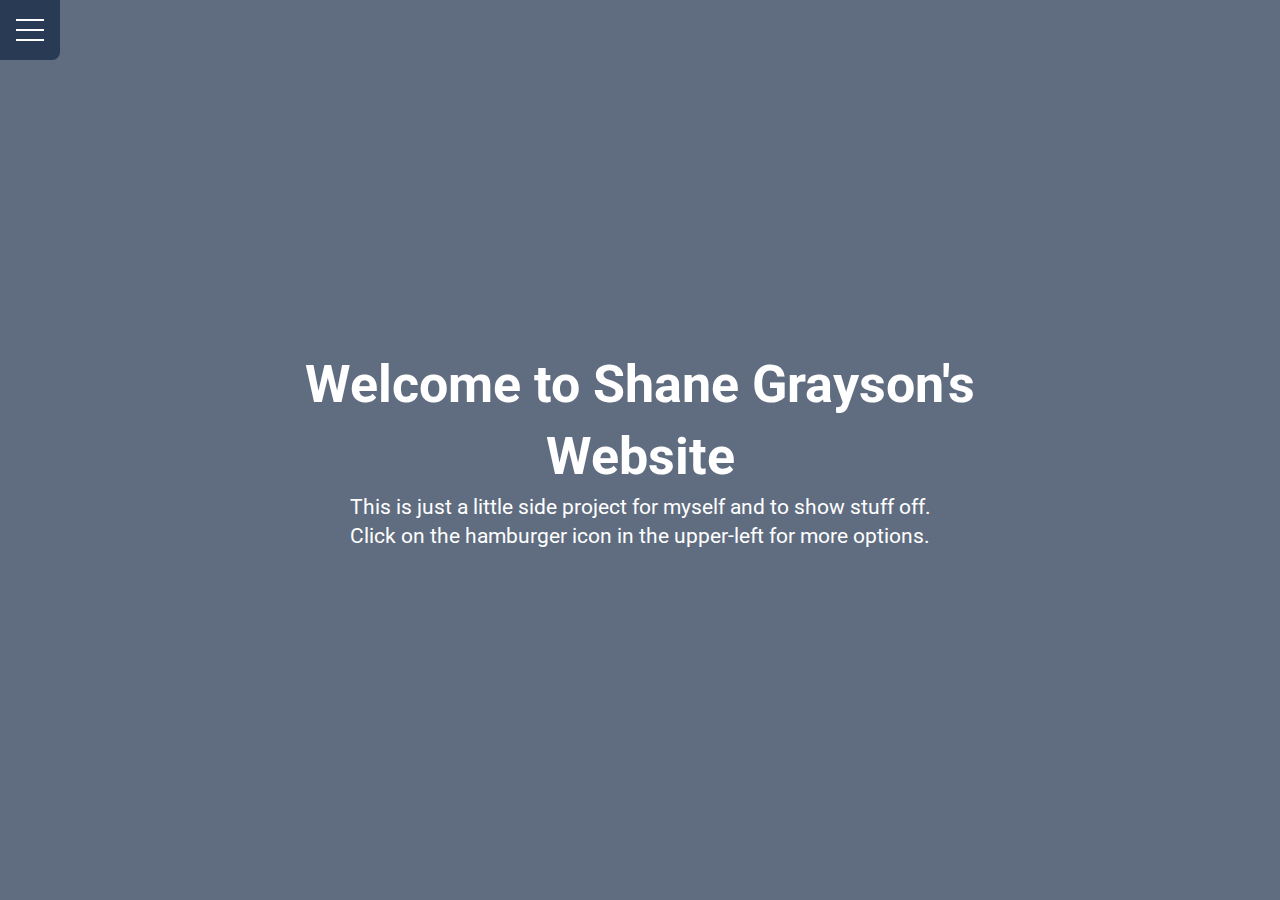
<file: index.html>
<!DOCTYPE html>
<html lang="en" dir="ltr">

  <head>
    <meta charset="utf-8">
    <meta
    name="viewport"
    content="width=device-width, initial-scale=1.0">
    <meta http-equiv="X-UA-Compatible" content="ie=edge">
    <link href="https://fonts.googleapis.com/css?family=Roboto" rel="stylesheet">
    <!-- C:\Users\Shane\Desktop\my-website\shanegrayson.github.io\css\styles.css -->
    <!-- C:\Users\Shane\Desktop\my-website\shanegrayson.github.io\css\menu.css -->
    <link rel="stylesheet" href="\css\styles.css">
    <link rel="stylesheet" href="\css\menu.css">
    <title>Shane Grayson's Website</title>
  </head>

  <body>
    <div class="menu-wrap">
      <input type="checkbox" class="toggler">
      <div class="hamburger"><div></div></div>
      <div class="menu">
        <div>
          <div>
            <ul>
              <li>
                <a href="https://github.com/shanegrayson" target="_blank">
                  GitHub
                </a>
              </li>
              <li>
                <!-- I want this to swipe screen to the left -->
                <a href="web\Shane_Grayson_Resume_Without_Contact_Info.pdf" target="_blank">
                  Resume
                </a>
              </li>
              <li>
                <!-- I want this to swipe screen to the right -->
                <a href="https://www.linkedin.com/in/shane-grayson-45949552/" target="_blank">
                  LinkedIn
                </a>
              </li>
              <li>
                <!-- I want this to swipe screen to the right -->
                <a href="https://github.com/shanegrayson/coding_examples" target="_blank">
                  Coding Examples
                </a>
              </li>
			        <li>
                <!-- I want this to swipe screen to the right -->
                <a href="http://dgbdatasolutions.com/" target="_blank">
                  Personal Business Website
                </a>
              </li>
            </ul>
          </div>
        </div>
      </div>
    </div>

    <header class="showcase">
      <div class="container showcase-inner">
        <h1>Welcome to Shane Grayson's Website</h1>
        <p>This is just a little side project for myself and to show stuff off.</p>
        <p>Click on the hamburger icon in the upper-left for more options.</p>
      </div>
    </header>
  </body>

</html>
</file>
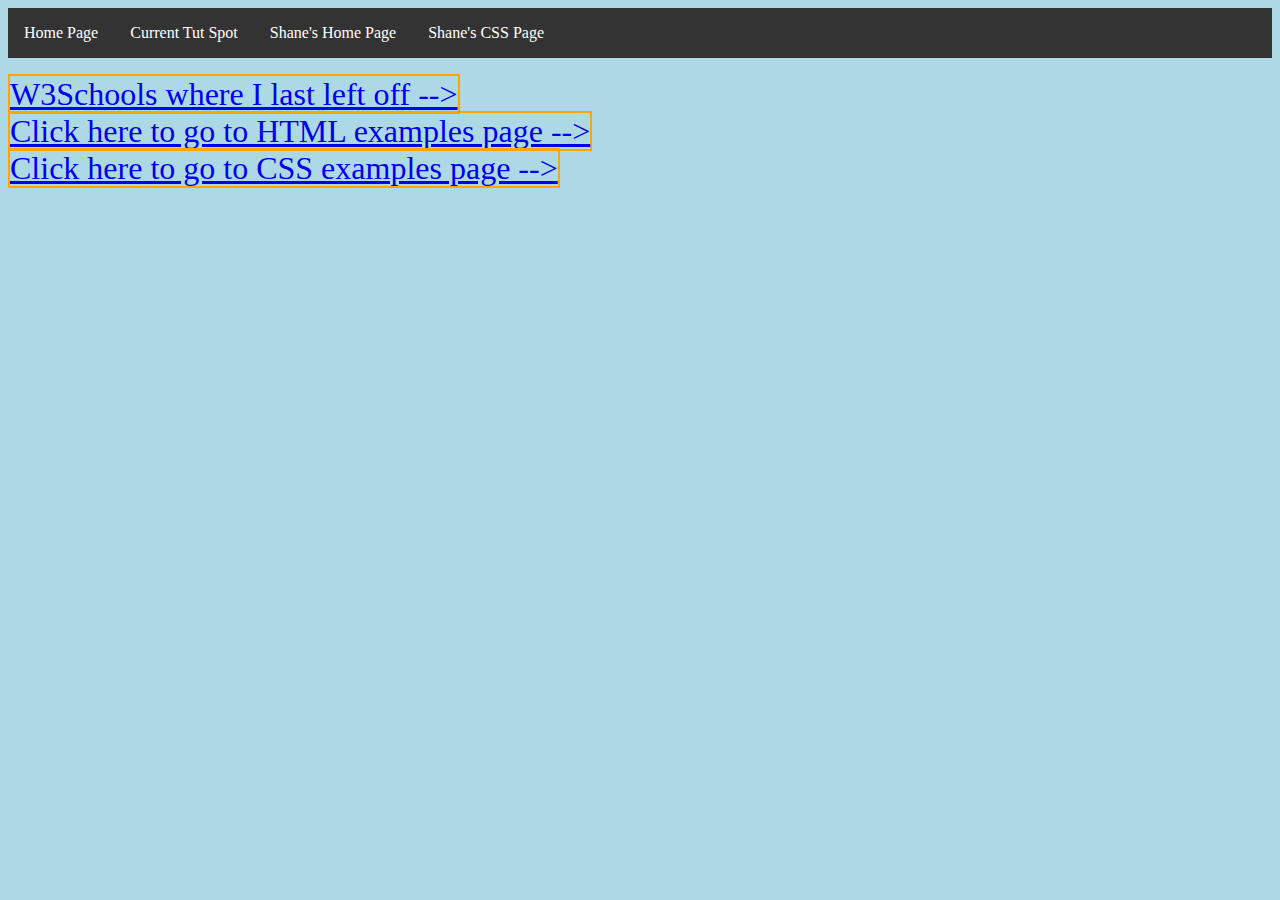
<file: index-old-01.html>
<!DOCTYPE html>
<html lang="en" dir="ltr">

  <head>
    <title>Index Page for Shane's Website</title>
    <meta
    name="viewport"
    content="width=device-width, initial-scale=1.0">
    <meta charset="utf-8">
    <title>The Start of Shane's Site</title>
  </head>

  <style media="screen">
    /* Used to create a Horizontal List Bar */
    ul {
      list-style-type: none;
      margin: 0;
      padding: 0;
      overflow: hidden;
      background-color: #333333;
    }

    li {
      float: left;
    }

    li a {
      display: block;
      color: white;
      text-align: center;
      padding: 16px;
      text-decoration: none;
    }

    li a:hover {

      background-color: #111111
    }

  </style>

  <body
  style="background-color: LightBlue;"
  >

    <ul>
      <li><a href="\simple-html-examples.html">Home Page</a></li>
      <li>
        <a href="https://www.w3schools.com/html/html_forms.asp">
          Current Tut Spot
        </a>
      </li>
      <li>
        <a href="\simple-html-examples.html">
          Shane's Home Page
        </a>
      </li>
      <li>
        <a href="\simple-css-examples.html">
          Shane's CSS Page
        </a>
      </li>
    </ul>
    <br>

    <!-- Click to move to CSS examples -->
    <a
    href="https://www.w3schools.com/html/html_forms.asp"
    style="border:2px solid Orange; font-size: 200%"
    >
      W3Schools where I last left off -->
    </a>

    <br>

    <!-- opens page in a new tab with target = "_blank"-->
    <a
    href="\simple-html-examples.html";
    style="border:2px solid Orange; font-size: 200%";>
      Click here to go to HTML examples page -->
    </a>

    <br>

    <!-- Click to move to CSS examples -->
    <a
    href="\simple-css-examples.html"
    style="border:2px solid Orange; font-size: 200%"
    >
      Click here to go to CSS examples page -->
    </a>

  </body>
</html>
</file>
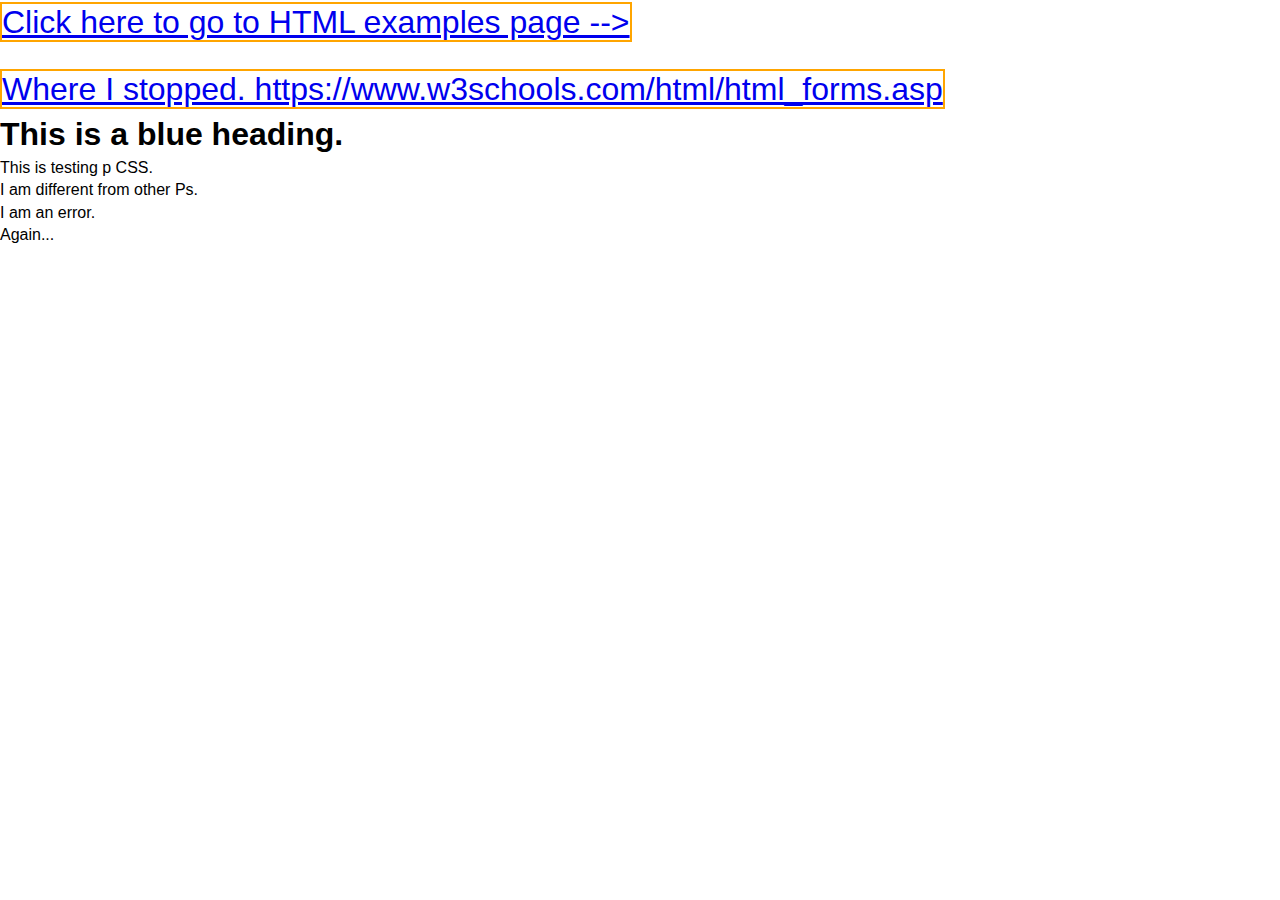
<file: simple-css-examples.html>
<!DOCTYPE html>

<!-- Root Element -->
<html lang="en" dir="ltr">

  <!-- Meta information -->
  <!-- this is data about the HTML document and not displayed -->
  <head>
    <meta
    name="viewport"
    content="width=device-width, initial-scale=1.0">
    <meta charset="utf-8" />
    <meta http-equiv="refresh" content="3; url=/">
    <title>Shane's Simple CSS Examples</title>
    <link rel="stylesheet" href="\css\styles.css">
    <!-- <style media="screen">
      body  {background-color: powderblue;}
      h1    {color: blue;}
      p     {color: MediumSeaGreen;}
    </style> -->
  </head>

  <body>

    <!-- opens page in a new tab with target = "_blank"-->
    <a
    href="\simple-html-examples.html";
    style="border:2px solid Orange; font-size: 200%";>
      Click here to go to HTML examples page -->
    </a>

    <br><br>

    <a
    href="https://www.w3schools.com/html/html_forms.asp";
    style="border:2px solid Orange; font-size: 200%";>
      Where I stopped. https://www.w3schools.com/html/html_forms.asp
    </a>

    <!-- Inline CSS elements -->
    <h1>This is a blue heading.</h1>
    <p>This is testing p CSS.</p>

    <!-- this is to make a unique element -->
    <p id="pFirst">I am different from other Ps.</p>

    <!-- make a for special types of eles -->
    <p class="error">I am an error.</p>
    <p class="error">Again...</p>

    <!-- You can reference style sheets on other websites
    <link rel="stylesheet" href="https://www.w3schools.com/html/styles.css">
    -->

  </body>
</html>
</file>
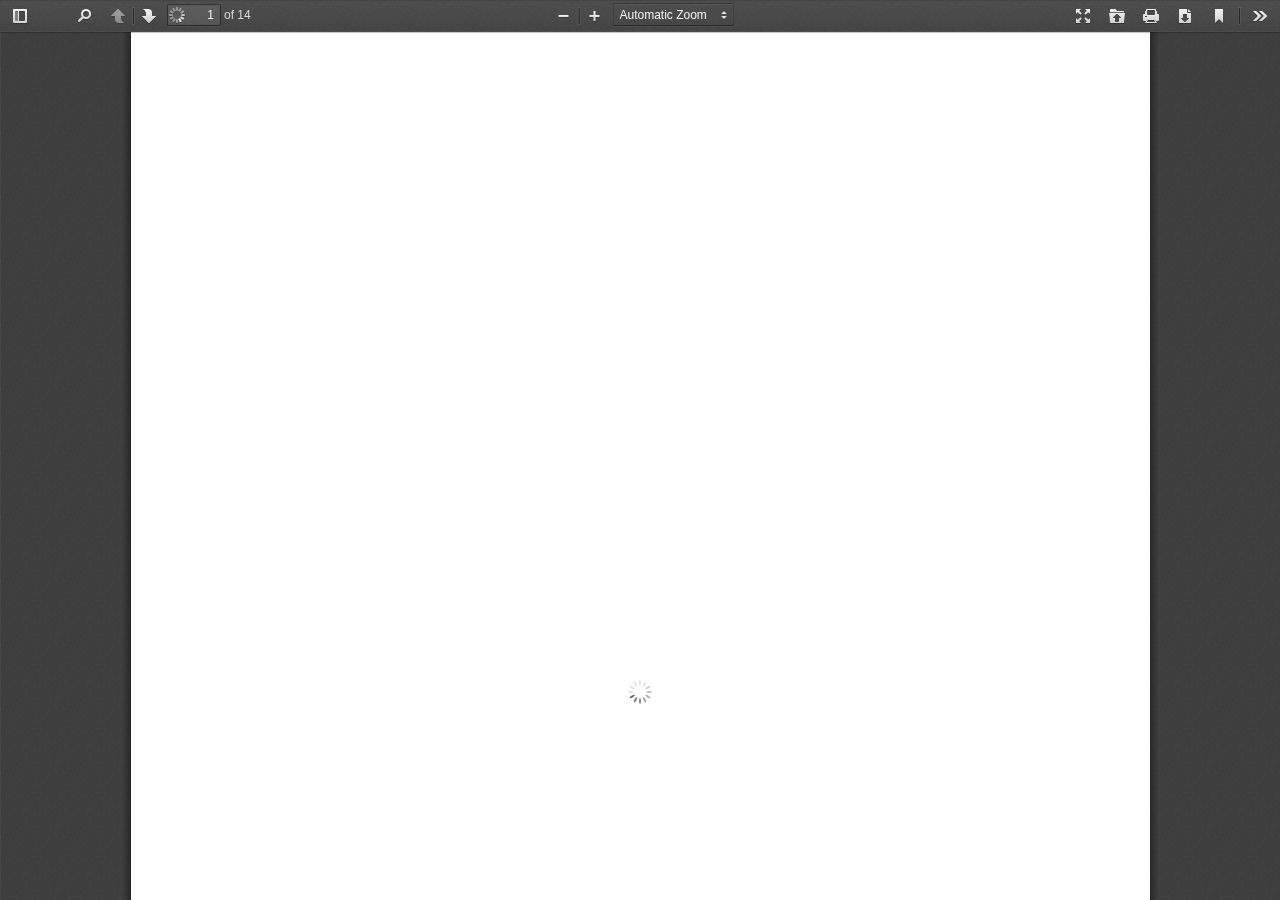
<file: web/viewer.html>
<!DOCTYPE html>
<!--
Copyright 2012 Mozilla Foundation

Licensed under the Apache License, Version 2.0 (the "License");
you may not use this file except in compliance with the License.
You may obtain a copy of the License at

    http://www.apache.org/licenses/LICENSE-2.0

Unless required by applicable law or agreed to in writing, software
distributed under the License is distributed on an "AS IS" BASIS,
WITHOUT WARRANTIES OR CONDITIONS OF ANY KIND, either express or implied.
See the License for the specific language governing permissions and
limitations under the License.

Adobe CMap resources are covered by their own copyright but the same license:

    Copyright 1990-2015 Adobe Systems Incorporated.

See https://github.com/adobe-type-tools/cmap-resources
-->
<html dir="ltr" mozdisallowselectionprint>
  <head>
    <meta charset="utf-8">
    <meta name="viewport" content="width=device-width, initial-scale=1, maximum-scale=1">
    <meta name="google" content="notranslate">
    <meta http-equiv="X-UA-Compatible" content="IE=edge">
    <title>PDF.js viewer</title>


    <link rel="stylesheet" href="viewer.css">


<!-- This snippet is used in production (included from viewer.html) -->
<link rel="resource" type="application/l10n" href="locale/locale.properties">
<script src="../build/pdf.js"></script>


    <script src="viewer.js"></script>

  </head>

  <body tabindex="1" class="loadingInProgress">
    <div id="outerContainer">

      <div id="sidebarContainer">
        <div id="toolbarSidebar">
          <div class="splitToolbarButton toggled">
            <button id="viewThumbnail" class="toolbarButton toggled" title="Show Thumbnails" tabindex="2" data-l10n-id="thumbs">
               <span data-l10n-id="thumbs_label">Thumbnails</span>
            </button>
            <button id="viewOutline" class="toolbarButton" title="Show Document Outline (double-click to expand/collapse all items)" tabindex="3" data-l10n-id="document_outline">
               <span data-l10n-id="document_outline_label">Document Outline</span>
            </button>
            <button id="viewAttachments" class="toolbarButton" title="Show Attachments" tabindex="4" data-l10n-id="attachments">
               <span data-l10n-id="attachments_label">Attachments</span>
            </button>
          </div>
        </div>
        <div id="sidebarContent">
          <div id="thumbnailView">
          </div>
          <div id="outlineView" class="hidden">
          </div>
          <div id="attachmentsView" class="hidden">
          </div>
        </div>
        <div id="sidebarResizer" class="hidden"></div>
      </div>  <!-- sidebarContainer -->

      <div id="mainContainer">
        <div class="findbar hidden doorHanger" id="findbar">
          <div id="findbarInputContainer">
            <input id="findInput" class="toolbarField" title="Find" placeholder="Find in document…" tabindex="91" data-l10n-id="find_input">
            <div class="splitToolbarButton">
              <button id="findPrevious" class="toolbarButton findPrevious" title="Find the previous occurrence of the phrase" tabindex="92" data-l10n-id="find_previous">
                <span data-l10n-id="find_previous_label">Previous</span>
              </button>
              <div class="splitToolbarButtonSeparator"></div>
              <button id="findNext" class="toolbarButton findNext" title="Find the next occurrence of the phrase" tabindex="93" data-l10n-id="find_next">
                <span data-l10n-id="find_next_label">Next</span>
              </button>
            </div>
          </div>

          <div id="findbarOptionsOneContainer">
            <input type="checkbox" id="findHighlightAll" class="toolbarField" tabindex="94">
            <label for="findHighlightAll" class="toolbarLabel" data-l10n-id="find_highlight">Highlight all</label>
            <input type="checkbox" id="findMatchCase" class="toolbarField" tabindex="95">
            <label for="findMatchCase" class="toolbarLabel" data-l10n-id="find_match_case_label">Match case</label>
          </div>
          <div id="findbarOptionsTwoContainer">
            <input type="checkbox" id="findEntireWord" class="toolbarField" tabindex="96">
            <label for="findEntireWord" class="toolbarLabel" data-l10n-id="find_entire_word_label">Whole words</label>
            <span id="findResultsCount" class="toolbarLabel hidden"></span>
          </div>

          <div id="findbarMessageContainer">
            <span id="findMsg" class="toolbarLabel"></span>
          </div>
        </div>  <!-- findbar -->

        <div id="secondaryToolbar" class="secondaryToolbar hidden doorHangerRight">
          <div id="secondaryToolbarButtonContainer">
            <button id="secondaryPresentationMode" class="secondaryToolbarButton presentationMode visibleLargeView" title="Switch to Presentation Mode" tabindex="51" data-l10n-id="presentation_mode">
              <span data-l10n-id="presentation_mode_label">Presentation Mode</span>
            </button>

            <button id="secondaryOpenFile" class="secondaryToolbarButton openFile visibleLargeView" title="Open File" tabindex="52" data-l10n-id="open_file">
              <span data-l10n-id="open_file_label">Open</span>
            </button>

            <button id="secondaryPrint" class="secondaryToolbarButton print visibleMediumView" title="Print" tabindex="53" data-l10n-id="print">
              <span data-l10n-id="print_label">Print</span>
            </button>

            <button id="secondaryDownload" class="secondaryToolbarButton download visibleMediumView" title="Download" tabindex="54" data-l10n-id="download">
              <span data-l10n-id="download_label">Download</span>
            </button>

            <a href="#" id="secondaryViewBookmark" class="secondaryToolbarButton bookmark visibleSmallView" title="Current view (copy or open in new window)" tabindex="55" data-l10n-id="bookmark">
              <span data-l10n-id="bookmark_label">Current View</span>
            </a>

            <div class="horizontalToolbarSeparator visibleLargeView"></div>

            <button id="firstPage" class="secondaryToolbarButton firstPage" title="Go to First Page" tabindex="56" data-l10n-id="first_page">
              <span data-l10n-id="first_page_label">Go to First Page</span>
            </button>
            <button id="lastPage" class="secondaryToolbarButton lastPage" title="Go to Last Page" tabindex="57" data-l10n-id="last_page">
              <span data-l10n-id="last_page_label">Go to Last Page</span>
            </button>

            <div class="horizontalToolbarSeparator"></div>

            <button id="pageRotateCw" class="secondaryToolbarButton rotateCw" title="Rotate Clockwise" tabindex="58" data-l10n-id="page_rotate_cw">
              <span data-l10n-id="page_rotate_cw_label">Rotate Clockwise</span>
            </button>
            <button id="pageRotateCcw" class="secondaryToolbarButton rotateCcw" title="Rotate Counterclockwise" tabindex="59" data-l10n-id="page_rotate_ccw">
              <span data-l10n-id="page_rotate_ccw_label">Rotate Counterclockwise</span>
            </button>

            <div class="horizontalToolbarSeparator"></div>

            <button id="cursorSelectTool" class="secondaryToolbarButton selectTool toggled" title="Enable Text Selection Tool" tabindex="60" data-l10n-id="cursor_text_select_tool">
              <span data-l10n-id="cursor_text_select_tool_label">Text Selection Tool</span>
            </button>
            <button id="cursorHandTool" class="secondaryToolbarButton handTool" title="Enable Hand Tool" tabindex="61" data-l10n-id="cursor_hand_tool">
              <span data-l10n-id="cursor_hand_tool_label">Hand Tool</span>
            </button>

            <div class="horizontalToolbarSeparator"></div>

            <button id="scrollVertical" class="secondaryToolbarButton scrollModeButtons scrollVertical toggled" title="Use Vertical Scrolling" tabindex="62" data-l10n-id="scroll_vertical">
              <span data-l10n-id="scroll_vertical_label">Vertical Scrolling</span>
            </button>
            <button id="scrollHorizontal" class="secondaryToolbarButton scrollModeButtons scrollHorizontal" title="Use Horizontal Scrolling" tabindex="63" data-l10n-id="scroll_horizontal">
              <span data-l10n-id="scroll_horizontal_label">Horizontal Scrolling</span>
            </button>
            <button id="scrollWrapped" class="secondaryToolbarButton scrollModeButtons scrollWrapped" title="Use Wrapped Scrolling" tabindex="64" data-l10n-id="scroll_wrapped">
              <span data-l10n-id="scroll_wrapped_label">Wrapped Scrolling</span>
            </button>

            <div class="horizontalToolbarSeparator scrollModeButtons"></div>

            <button id="spreadNone" class="secondaryToolbarButton spreadModeButtons spreadNone toggled" title="Do not join page spreads" tabindex="65" data-l10n-id="spread_none">
              <span data-l10n-id="spread_none_label">No Spreads</span>
            </button>
            <button id="spreadOdd" class="secondaryToolbarButton spreadModeButtons spreadOdd" title="Join page spreads starting with odd-numbered pages" tabindex="66" data-l10n-id="spread_odd">
              <span data-l10n-id="spread_odd_label">Odd Spreads</span>
            </button>
            <button id="spreadEven" class="secondaryToolbarButton spreadModeButtons spreadEven" title="Join page spreads starting with even-numbered pages" tabindex="67" data-l10n-id="spread_even">
              <span data-l10n-id="spread_even_label">Even Spreads</span>
            </button>

            <div class="horizontalToolbarSeparator spreadModeButtons"></div>

            <button id="documentProperties" class="secondaryToolbarButton documentProperties" title="Document Properties…" tabindex="68" data-l10n-id="document_properties">
              <span data-l10n-id="document_properties_label">Document Properties…</span>
            </button>
          </div>
        </div>  <!-- secondaryToolbar -->

        <div class="toolbar">
          <div id="toolbarContainer">
            <div id="toolbarViewer">
              <div id="toolbarViewerLeft">
                <button id="sidebarToggle" class="toolbarButton" title="Toggle Sidebar" tabindex="11" data-l10n-id="toggle_sidebar">
                  <span data-l10n-id="toggle_sidebar_label">Toggle Sidebar</span>
                </button>
                <div class="toolbarButtonSpacer"></div>
                <button id="viewFind" class="toolbarButton" title="Find in Document" tabindex="12" data-l10n-id="findbar">
                  <span data-l10n-id="findbar_label">Find</span>
                </button>
                <div class="splitToolbarButton hiddenSmallView">
                  <button class="toolbarButton pageUp" title="Previous Page" id="previous" tabindex="13" data-l10n-id="previous">
                    <span data-l10n-id="previous_label">Previous</span>
                  </button>
                  <div class="splitToolbarButtonSeparator"></div>
                  <button class="toolbarButton pageDown" title="Next Page" id="next" tabindex="14" data-l10n-id="next">
                    <span data-l10n-id="next_label">Next</span>
                  </button>
                </div>
                <input type="number" id="pageNumber" class="toolbarField pageNumber" title="Page" value="1" size="4" min="1" tabindex="15" data-l10n-id="page">
                <span id="numPages" class="toolbarLabel"></span>
              </div>
              <div id="toolbarViewerRight">
                <button id="presentationMode" class="toolbarButton presentationMode hiddenLargeView" title="Switch to Presentation Mode" tabindex="31" data-l10n-id="presentation_mode">
                  <span data-l10n-id="presentation_mode_label">Presentation Mode</span>
                </button>

                <button id="openFile" class="toolbarButton openFile hiddenLargeView" title="Open File" tabindex="32" data-l10n-id="open_file">
                  <span data-l10n-id="open_file_label">Open</span>
                </button>

                <button id="print" class="toolbarButton print hiddenMediumView" title="Print" tabindex="33" data-l10n-id="print">
                  <span data-l10n-id="print_label">Print</span>
                </button>

                <button id="download" class="toolbarButton download hiddenMediumView" title="Download" tabindex="34" data-l10n-id="download">
                  <span data-l10n-id="download_label">Download</span>
                </button>
                <a href="#" id="viewBookmark" class="toolbarButton bookmark hiddenSmallView" title="Current view (copy or open in new window)" tabindex="35" data-l10n-id="bookmark">
                  <span data-l10n-id="bookmark_label">Current View</span>
                </a>

                <div class="verticalToolbarSeparator hiddenSmallView"></div>

                <button id="secondaryToolbarToggle" class="toolbarButton" title="Tools" tabindex="36" data-l10n-id="tools">
                  <span data-l10n-id="tools_label">Tools</span>
                </button>
              </div>
              <div id="toolbarViewerMiddle">
                <div class="splitToolbarButton">
                  <button id="zoomOut" class="toolbarButton zoomOut" title="Zoom Out" tabindex="21" data-l10n-id="zoom_out">
                    <span data-l10n-id="zoom_out_label">Zoom Out</span>
                  </button>
                  <div class="splitToolbarButtonSeparator"></div>
                  <button id="zoomIn" class="toolbarButton zoomIn" title="Zoom In" tabindex="22" data-l10n-id="zoom_in">
                    <span data-l10n-id="zoom_in_label">Zoom In</span>
                   </button>
                </div>
                <span id="scaleSelectContainer" class="dropdownToolbarButton">
                  <select id="scaleSelect" title="Zoom" tabindex="23" data-l10n-id="zoom">
                    <option id="pageAutoOption" title="" value="auto" selected="selected" data-l10n-id="page_scale_auto">Automatic Zoom</option>
                    <option id="pageActualOption" title="" value="page-actual" data-l10n-id="page_scale_actual">Actual Size</option>
                    <option id="pageFitOption" title="" value="page-fit" data-l10n-id="page_scale_fit">Page Fit</option>
                    <option id="pageWidthOption" title="" value="page-width" data-l10n-id="page_scale_width">Page Width</option>
                    <option id="customScaleOption" title="" value="custom" disabled="disabled" hidden="true"></option>
                    <option title="" value="0.5" data-l10n-id="page_scale_percent" data-l10n-args='{ "scale": 50 }'>50%</option>
                    <option title="" value="0.75" data-l10n-id="page_scale_percent" data-l10n-args='{ "scale": 75 }'>75%</option>
                    <option title="" value="1" data-l10n-id="page_scale_percent" data-l10n-args='{ "scale": 100 }'>100%</option>
                    <option title="" value="1.25" data-l10n-id="page_scale_percent" data-l10n-args='{ "scale": 125 }'>125%</option>
                    <option title="" value="1.5" data-l10n-id="page_scale_percent" data-l10n-args='{ "scale": 150 }'>150%</option>
                    <option title="" value="2" data-l10n-id="page_scale_percent" data-l10n-args='{ "scale": 200 }'>200%</option>
                    <option title="" value="3" data-l10n-id="page_scale_percent" data-l10n-args='{ "scale": 300 }'>300%</option>
                    <option title="" value="4" data-l10n-id="page_scale_percent" data-l10n-args='{ "scale": 400 }'>400%</option>
                  </select>
                </span>
              </div>
            </div>
            <div id="loadingBar">
              <div class="progress">
                <div class="glimmer">
                </div>
              </div>
            </div>
          </div>
        </div>

        <menu type="context" id="viewerContextMenu">
          <menuitem id="contextFirstPage" label="First Page"
                    data-l10n-id="first_page"></menuitem>
          <menuitem id="contextLastPage" label="Last Page"
                    data-l10n-id="last_page"></menuitem>
          <menuitem id="contextPageRotateCw" label="Rotate Clockwise"
                    data-l10n-id="page_rotate_cw"></menuitem>
          <menuitem id="contextPageRotateCcw" label="Rotate Counter-Clockwise"
                    data-l10n-id="page_rotate_ccw"></menuitem>
        </menu>

        <div id="viewerContainer" tabindex="0">
          <div id="viewer" class="pdfViewer"></div>
        </div>

        <div id="errorWrapper" hidden='true'>
          <div id="errorMessageLeft">
            <span id="errorMessage"></span>
            <button id="errorShowMore" data-l10n-id="error_more_info">
              More Information
            </button>
            <button id="errorShowLess" data-l10n-id="error_less_info" hidden='true'>
              Less Information
            </button>
          </div>
          <div id="errorMessageRight">
            <button id="errorClose" data-l10n-id="error_close">
              Close
            </button>
          </div>
          <div class="clearBoth"></div>
          <textarea id="errorMoreInfo" hidden='true' readonly="readonly"></textarea>
        </div>
      </div> <!-- mainContainer -->

      <div id="overlayContainer" class="hidden">
        <div id="passwordOverlay" class="container hidden">
          <div class="dialog">
            <div class="row">
              <p id="passwordText" data-l10n-id="password_label">Enter the password to open this PDF file:</p>
            </div>
            <div class="row">
              <input type="password" id="password" class="toolbarField">
            </div>
            <div class="buttonRow">
              <button id="passwordCancel" class="overlayButton"><span data-l10n-id="password_cancel">Cancel</span></button>
              <button id="passwordSubmit" class="overlayButton"><span data-l10n-id="password_ok">OK</span></button>
            </div>
          </div>
        </div>
        <div id="documentPropertiesOverlay" class="container hidden">
          <div class="dialog">
            <div class="row">
              <span data-l10n-id="document_properties_file_name">File name:</span> <p id="fileNameField">-</p>
            </div>
            <div class="row">
              <span data-l10n-id="document_properties_file_size">File size:</span> <p id="fileSizeField">-</p>
            </div>
            <div class="separator"></div>
            <div class="row">
              <span data-l10n-id="document_properties_title">Title:</span> <p id="titleField">-</p>
            </div>
            <div class="row">
              <span data-l10n-id="document_properties_author">Author:</span> <p id="authorField">-</p>
            </div>
            <div class="row">
              <span data-l10n-id="document_properties_subject">Subject:</span> <p id="subjectField">-</p>
            </div>
            <div class="row">
              <span data-l10n-id="document_properties_keywords">Keywords:</span> <p id="keywordsField">-</p>
            </div>
            <div class="row">
              <span data-l10n-id="document_properties_creation_date">Creation Date:</span> <p id="creationDateField">-</p>
            </div>
            <div class="row">
              <span data-l10n-id="document_properties_modification_date">Modification Date:</span> <p id="modificationDateField">-</p>
            </div>
            <div class="row">
              <span data-l10n-id="document_properties_creator">Creator:</span> <p id="creatorField">-</p>
            </div>
            <div class="separator"></div>
            <div class="row">
              <span data-l10n-id="document_properties_producer">PDF Producer:</span> <p id="producerField">-</p>
            </div>
            <div class="row">
              <span data-l10n-id="document_properties_version">PDF Version:</span> <p id="versionField">-</p>
            </div>
            <div class="row">
              <span data-l10n-id="document_properties_page_count">Page Count:</span> <p id="pageCountField">-</p>
            </div>
            <div class="row">
              <span data-l10n-id="document_properties_page_size">Page Size:</span> <p id="pageSizeField">-</p>
            </div>
            <div class="separator"></div>
            <div class="row">
              <span data-l10n-id="document_properties_linearized">Fast Web View:</span> <p id="linearizedField">-</p>
            </div>
            <div class="buttonRow">
              <button id="documentPropertiesClose" class="overlayButton"><span data-l10n-id="document_properties_close">Close</span></button>
            </div>
          </div>
        </div>
        <div id="printServiceOverlay" class="container hidden">
          <div class="dialog">
            <div class="row">
              <span data-l10n-id="print_progress_message">Preparing document for printing…</span>
            </div>
            <div class="row">
              <progress value="0" max="100"></progress>
              <span data-l10n-id="print_progress_percent" data-l10n-args='{ "progress": 0 }' class="relative-progress">0%</span>
            </div>
            <div class="buttonRow">
              <button id="printCancel" class="overlayButton"><span data-l10n-id="print_progress_close">Cancel</span></button>
            </div>
          </div>
        </div>
      </div>  <!-- overlayContainer -->

    </div> <!-- outerContainer -->
    <div id="printContainer"></div>
  </body>
</html>
</file>
<file: web/viewer.css>
/* Copyright 2014 Mozilla Foundation
 *
 * Licensed under the Apache License, Version 2.0 (the "License");
 * you may not use this file except in compliance with the License.
 * You may obtain a copy of the License at
 *
 *     http://www.apache.org/licenses/LICENSE-2.0
 *
 * Unless required by applicable law or agreed to in writing, software
 * distributed under the License is distributed on an "AS IS" BASIS,
 * WITHOUT WARRANTIES OR CONDITIONS OF ANY KIND, either express or implied.
 * See the License for the specific language governing permissions and
 * limitations under the License.
 */

.textLayer {
  position: absolute;
  left: 0;
  top: 0;
  right: 0;
  bottom: 0;
  overflow: hidden;
  opacity: 0.2;
  line-height: 1.0;
}

.textLayer > div {
  color: transparent;
  position: absolute;
  white-space: pre;
  cursor: text;
  -webkit-transform-origin: 0% 0%;
          transform-origin: 0% 0%;
}

.textLayer .highlight {
  margin: -1px;
  padding: 1px;

  background-color: rgb(180, 0, 170);
  border-radius: 4px;
}

.textLayer .highlight.begin {
  border-radius: 4px 0px 0px 4px;
}

.textLayer .highlight.end {
  border-radius: 0px 4px 4px 0px;
}

.textLayer .highlight.middle {
  border-radius: 0px;
}

.textLayer .highlight.selected {
  background-color: rgb(0, 100, 0);
}

.textLayer ::-moz-selection { background: rgb(0,0,255); }

.textLayer ::selection { background: rgb(0,0,255); }

.textLayer .endOfContent {
  display: block;
  position: absolute;
  left: 0px;
  top: 100%;
  right: 0px;
  bottom: 0px;
  z-index: -1;
  cursor: default;
  -webkit-user-select: none;
     -moz-user-select: none;
      -ms-user-select: none;
          user-select: none;
}

.textLayer .endOfContent.active {
  top: 0px;
}


.annotationLayer section {
  position: absolute;
}

.annotationLayer .linkAnnotation > a,
.annotationLayer .buttonWidgetAnnotation.pushButton > a {
  position: absolute;
  font-size: 1em;
  top: 0;
  left: 0;
  width: 100%;
  height: 100%;
}

.annotationLayer .linkAnnotation > a:hover,
.annotationLayer .buttonWidgetAnnotation.pushButton > a:hover {
  opacity: 0.2;
  background: #ff0;
  box-shadow: 0px 2px 10px #ff0;
}

.annotationLayer .textAnnotation img {
  position: absolute;
  cursor: pointer;
}

.annotationLayer .textWidgetAnnotation input,
.annotationLayer .textWidgetAnnotation textarea,
.annotationLayer .choiceWidgetAnnotation select,
.annotationLayer .buttonWidgetAnnotation.checkBox input,
.annotationLayer .buttonWidgetAnnotation.radioButton input {
  background-color: rgba(0, 54, 255, 0.13);
  border: 1px solid transparent;
  box-sizing: border-box;
  font-size: 9px;
  height: 100%;
  margin: 0;
  padding: 0 3px;
  vertical-align: top;
  width: 100%;
}

.annotationLayer .choiceWidgetAnnotation select option {
  padding: 0;
}

.annotationLayer .buttonWidgetAnnotation.radioButton input {
  border-radius: 50%;
}

.annotationLayer .textWidgetAnnotation textarea {
  font: message-box;
  font-size: 9px;
  resize: none;
}

.annotationLayer .textWidgetAnnotation input[disabled],
.annotationLayer .textWidgetAnnotation textarea[disabled],
.annotationLayer .choiceWidgetAnnotation select[disabled],
.annotationLayer .buttonWidgetAnnotation.checkBox input[disabled],
.annotationLayer .buttonWidgetAnnotation.radioButton input[disabled] {
  background: none;
  border: 1px solid transparent;
  cursor: not-allowed;
}

.annotationLayer .textWidgetAnnotation input:hover,
.annotationLayer .textWidgetAnnotation textarea:hover,
.annotationLayer .choiceWidgetAnnotation select:hover,
.annotationLayer .buttonWidgetAnnotation.checkBox input:hover,
.annotationLayer .buttonWidgetAnnotation.radioButton input:hover {
  border: 1px solid #000;
}

.annotationLayer .textWidgetAnnotation input:focus,
.annotationLayer .textWidgetAnnotation textarea:focus,
.annotationLayer .choiceWidgetAnnotation select:focus {
  background: none;
  border: 1px solid transparent;
}

.annotationLayer .buttonWidgetAnnotation.checkBox input:checked:before,
.annotationLayer .buttonWidgetAnnotation.checkBox input:checked:after,
.annotationLayer .buttonWidgetAnnotation.radioButton input:checked:before {
  background-color: #000;
  content: '';
  display: block;
  position: absolute;
}

.annotationLayer .buttonWidgetAnnotation.checkBox input:checked:before,
.annotationLayer .buttonWidgetAnnotation.checkBox input:checked:after {
  height: 80%;
  left: 45%;
  width: 1px;
}

.annotationLayer .buttonWidgetAnnotation.checkBox input:checked:before {
  -webkit-transform: rotate(45deg);
          transform: rotate(45deg);
}

.annotationLayer .buttonWidgetAnnotation.checkBox input:checked:after {
  -webkit-transform: rotate(-45deg);
          transform: rotate(-45deg);
}

.annotationLayer .buttonWidgetAnnotation.radioButton input:checked:before {
  border-radius: 50%;
  height: 50%;
  left: 30%;
  top: 20%;
  width: 50%;
}

.annotationLayer .textWidgetAnnotation input.comb {
  font-family: monospace;
  padding-left: 2px;
  padding-right: 0;
}

.annotationLayer .textWidgetAnnotation input.comb:focus {
  /*
   * Letter spacing is placed on the right side of each character. Hence, the
   * letter spacing of the last character may be placed outside the visible
   * area, causing horizontal scrolling. We avoid this by extending the width
   * when the element has focus and revert this when it loses focus.
   */
  width: 115%;
}

.annotationLayer .buttonWidgetAnnotation.checkBox input,
.annotationLayer .buttonWidgetAnnotation.radioButton input {
  -webkit-appearance: none;
     -moz-appearance: none;
          appearance: none;
  padding: 0;
}

.annotationLayer .popupWrapper {
  position: absolute;
  width: 20em;
}

.annotationLayer .popup {
  position: absolute;
  z-index: 200;
  max-width: 20em;
  background-color: #FFFF99;
  box-shadow: 0px 2px 5px #333;
  border-radius: 2px;
  padding: 0.6em;
  margin-left: 5px;
  cursor: pointer;
  font: message-box;
  word-wrap: break-word;
}

.annotationLayer .popup h1 {
  font-size: 1em;
  border-bottom: 1px solid #000000;
  margin: 0;
  padding-bottom: 0.2em;
}

.annotationLayer .popup p {
  margin: 0;
  padding-top: 0.2em;
}

.annotationLayer .highlightAnnotation,
.annotationLayer .underlineAnnotation,
.annotationLayer .squigglyAnnotation,
.annotationLayer .strikeoutAnnotation,
.annotationLayer .lineAnnotation svg line,
.annotationLayer .squareAnnotation svg rect,
.annotationLayer .circleAnnotation svg ellipse,
.annotationLayer .polylineAnnotation svg polyline,
.annotationLayer .polygonAnnotation svg polygon,
.annotationLayer .inkAnnotation svg polyline,
.annotationLayer .stampAnnotation,
.annotationLayer .fileAttachmentAnnotation {
  cursor: pointer;
}

.pdfViewer .canvasWrapper {
  overflow: hidden;
}

.pdfViewer .page {
  direction: ltr;
  width: 816px;
  height: 1056px;
  margin: 1px auto -8px auto;
  position: relative;
  overflow: visible;
  border: 9px solid transparent;
  background-clip: content-box;
  -o-border-image: url(images/shadow.png) 9 9 repeat;
     border-image: url(images/shadow.png) 9 9 repeat;
  background-color: white;
}

.pdfViewer.removePageBorders .page {
  margin: 0px auto 10px auto;
  border: none;
}

.pdfViewer.singlePageView {
  display: inline-block;
}

.pdfViewer.singlePageView .page {
  margin: 0;
  border: none;
}

.pdfViewer.scrollHorizontal, .pdfViewer.scrollWrapped, .spread {
  margin-left: 3.5px;
  margin-right: 3.5px;
  text-align: center;
}

.pdfViewer.scrollHorizontal, .spread {
  white-space: nowrap;
}

.pdfViewer.removePageBorders,
.pdfViewer.scrollHorizontal .spread,
.pdfViewer.scrollWrapped .spread {
  margin-left: 0;
  margin-right: 0;
}

.spread .page,
.pdfViewer.scrollHorizontal .page,
.pdfViewer.scrollWrapped .page,
.pdfViewer.scrollHorizontal .spread,
.pdfViewer.scrollWrapped .spread {
  display: inline-block;
  vertical-align: middle;
}

.spread .page,
.pdfViewer.scrollHorizontal .page,
.pdfViewer.scrollWrapped .page {
  margin-left: -3.5px;
  margin-right: -3.5px;
}

.pdfViewer.removePageBorders .spread .page,
.pdfViewer.removePageBorders.scrollHorizontal .page,
.pdfViewer.removePageBorders.scrollWrapped .page {
  margin-left: 5px;
  margin-right: 5px;
}

.pdfViewer .page canvas {
  margin: 0;
  display: block;
}

.pdfViewer .page canvas[hidden] {
  display: none;
}

.pdfViewer .page .loadingIcon {
  position: absolute;
  display: block;
  left: 0;
  top: 0;
  right: 0;
  bottom: 0;
  background: url('images/loading-icon.gif') center no-repeat;
}

.pdfPresentationMode .pdfViewer {
  margin-left: 0;
  margin-right: 0;
}

.pdfPresentationMode .pdfViewer .page,
.pdfPresentationMode .pdfViewer .spread {
  display: block;
}

.pdfPresentationMode .pdfViewer .page,
.pdfPresentationMode .pdfViewer.removePageBorders .page {
  margin-left: auto;
  margin-right: auto;
}

.pdfPresentationMode:-ms-fullscreen .pdfViewer .page {
  margin-bottom: 100% !important;
}

.pdfPresentationMode:-webkit-full-screen .pdfViewer .page {
  margin-bottom: 100%;
  border: 0;
}

.pdfPresentationMode:-moz-full-screen .pdfViewer .page {
  margin-bottom: 100%;
  border: 0;
}

.pdfPresentationMode:fullscreen .pdfViewer .page {
  margin-bottom: 100%;
  border: 0;
}

:root {
  --sidebar-width: 200px;
}

* {
  padding: 0;
  margin: 0;
}

html {
  height: 100%;
  width: 100%;
  /* Font size is needed to make the activity bar the correct size. */
  font-size: 10px;
}

body {
  height: 100%;
  width: 100%;
  background-color: #404040;
  background-image: url(images/texture.png);
}

body,
input,
button,
select {
  font: message-box;
  outline: none;
}

.hidden {
  display: none !important;
}
[hidden] {
  display: none !important;
}

#viewerContainer.pdfPresentationMode:-ms-fullscreen {
  top: 0px !important;
  overflow: hidden !important;
}

#viewerContainer.pdfPresentationMode:-ms-fullscreen::-ms-backdrop {
  background-color: #000;
}

#viewerContainer.pdfPresentationMode:-webkit-full-screen {
  top: 0px;
  border-top: 2px solid transparent;
  background-color: #000;
  width: 100%;
  height: 100%;
  overflow: hidden;
  cursor: none;
  -webkit-user-select: none;
          user-select: none;
}

#viewerContainer.pdfPresentationMode:-moz-full-screen {
  top: 0px;
  border-top: 2px solid transparent;
  background-color: #000;
  width: 100%;
  height: 100%;
  overflow: hidden;
  cursor: none;
  -moz-user-select: none;
       user-select: none;
}

#viewerContainer.pdfPresentationMode:-ms-fullscreen {
  top: 0px;
  border-top: 2px solid transparent;
  background-color: #000;
  width: 100%;
  height: 100%;
  overflow: hidden;
  cursor: none;
  -ms-user-select: none;
      user-select: none;
}

#viewerContainer.pdfPresentationMode:fullscreen {
  top: 0px;
  border-top: 2px solid transparent;
  background-color: #000;
  width: 100%;
  height: 100%;
  overflow: hidden;
  cursor: none;
  -webkit-user-select: none;
     -moz-user-select: none;
      -ms-user-select: none;
          user-select: none;
}

.pdfPresentationMode:-webkit-full-screen a:not(.internalLink) {
  display: none;
}

.pdfPresentationMode:-moz-full-screen a:not(.internalLink) {
  display: none;
}

.pdfPresentationMode:-ms-fullscreen a:not(.internalLink) {
  display: none;
}

.pdfPresentationMode:fullscreen a:not(.internalLink) {
  display: none;
}

.pdfPresentationMode:-webkit-full-screen .textLayer > div {
  cursor: none;
}

.pdfPresentationMode:-moz-full-screen .textLayer > div {
  cursor: none;
}

.pdfPresentationMode:-ms-fullscreen .textLayer > div {
  cursor: none;
}

.pdfPresentationMode:fullscreen .textLayer > div {
  cursor: none;
}

.pdfPresentationMode.pdfPresentationModeControls > *,
.pdfPresentationMode.pdfPresentationModeControls .textLayer > div {
  cursor: default;
}

#outerContainer {
  width: 100%;
  height: 100%;
  position: relative;
}

#sidebarContainer {
  position: absolute;
  top: 32px;
  bottom: 0;
  width: 200px; /* Here, and elsewhere below, keep the constant value for compatibility
                   with older browsers that lack support for CSS variables. */
  width: var(--sidebar-width);
  visibility: hidden;
  z-index: 100;
  border-top: 1px solid #333;

  transition-duration: 200ms;
  transition-timing-function: ease;
}
html[dir='ltr'] #sidebarContainer {
  transition-property: left;
  left: -200px;
  left: calc(-1 * var(--sidebar-width));
}
html[dir='rtl'] #sidebarContainer {
  transition-property: right;
  right: -200px;
  right: calc(-1 * var(--sidebar-width));
}

.loadingInProgress #sidebarContainer {
  top: 36px;
}

#outerContainer.sidebarResizing #sidebarContainer {
  /* Improve responsiveness and avoid visual glitches when the sidebar is resized. */
  transition-duration: 0s;
  /* Prevent e.g. the thumbnails being selected when the sidebar is resized. */
  -webkit-user-select: none;
     -moz-user-select: none;
      -ms-user-select: none;
          user-select: none;
}

#outerContainer.sidebarMoving #sidebarContainer,
#outerContainer.sidebarOpen #sidebarContainer {
  visibility: visible;
}
html[dir='ltr'] #outerContainer.sidebarOpen #sidebarContainer {
  left: 0px;
}
html[dir='rtl'] #outerContainer.sidebarOpen #sidebarContainer {
  right: 0px;
}

#mainContainer {
  position: absolute;
  top: 0;
  right: 0;
  bottom: 0;
  left: 0;
  min-width: 320px;
}

#sidebarContent {
  top: 32px;
  bottom: 0;
  overflow: auto;
  -webkit-overflow-scrolling: touch;
  position: absolute;
  width: 100%;
  background-color: hsla(0,0%,0%,.1);
}
html[dir='ltr'] #sidebarContent {
  left: 0;
  box-shadow: inset -1px 0 0 hsla(0,0%,0%,.25);
}
html[dir='rtl'] #sidebarContent {
  right: 0;
  box-shadow: inset 1px 0 0 hsla(0,0%,0%,.25);
}

#viewerContainer {
  overflow: auto;
  -webkit-overflow-scrolling: touch;
  position: absolute;
  top: 32px;
  right: 0;
  bottom: 0;
  left: 0;
  outline: none;
}
#viewerContainer:not(.pdfPresentationMode) {
  transition-duration: 200ms;
  transition-timing-function: ease;
}
html[dir='ltr'] #viewerContainer {
  box-shadow: inset 1px 0 0 hsla(0,0%,100%,.05);
}
html[dir='rtl'] #viewerContainer {
  box-shadow: inset -1px 0 0 hsla(0,0%,100%,.05);
}

#outerContainer.sidebarResizing #viewerContainer {
  /* Improve responsiveness and avoid visual glitches when the sidebar is resized. */
  transition-duration: 0s;
}

html[dir='ltr'] #outerContainer.sidebarOpen #viewerContainer:not(.pdfPresentationMode) {
  transition-property: left;
  left: 200px;
  left: var(--sidebar-width);
}
html[dir='rtl'] #outerContainer.sidebarOpen #viewerContainer:not(.pdfPresentationMode) {
  transition-property: right;
  right: 200px;
  right: var(--sidebar-width);
}

.toolbar {
  position: relative;
  left: 0;
  right: 0;
  z-index: 9999;
  cursor: default;
}

#toolbarContainer {
  width: 100%;
}

#toolbarSidebar {
  width: 100%;
  height: 32px;
  background-color: #424242; /* fallback */
  background-image: url(images/texture.png),
                    linear-gradient(hsla(0,0%,30%,.99), hsla(0,0%,25%,.95));
}
html[dir='ltr'] #toolbarSidebar {
  box-shadow: inset -1px 0 0 rgba(0, 0, 0, 0.25),
              inset 0 -1px 0 hsla(0,0%,100%,.05),
              0 1px 0 hsla(0,0%,0%,.15),
              0 0 1px hsla(0,0%,0%,.1);
}
html[dir='rtl'] #toolbarSidebar {
  box-shadow: inset 1px 0 0 rgba(0, 0, 0, 0.25),
              inset 0 1px 0 hsla(0,0%,100%,.05),
              0 1px 0 hsla(0,0%,0%,.15),
              0 0 1px hsla(0,0%,0%,.1);
}

#sidebarResizer {
  position: absolute;
  top: 0;
  bottom: 0;
  width: 6px;
  z-index: 200;
  cursor: ew-resize;
}
html[dir='ltr'] #sidebarResizer {
  right: -6px;
}
html[dir='rtl'] #sidebarResizer {
  left: -6px;
}

#toolbarContainer, .findbar, .secondaryToolbar {
  position: relative;
  height: 32px;
  background-color: #474747; /* fallback */
  background-image: url(images/texture.png),
                    linear-gradient(hsla(0,0%,32%,.99), hsla(0,0%,27%,.95));
}
html[dir='ltr'] #toolbarContainer, .findbar, .secondaryToolbar {
  box-shadow: inset 0 1px 1px hsla(0,0%,0%,.15),
              inset 0 -1px 0 hsla(0,0%,100%,.05),
              0 1px 0 hsla(0,0%,0%,.15),
              0 1px 1px hsla(0,0%,0%,.1);
}
html[dir='rtl'] #toolbarContainer, .findbar, .secondaryToolbar {
  box-shadow: inset 0 1px 1px hsla(0,0%,0%,.15),
              inset 0 -1px 0 hsla(0,0%,100%,.05),
              0 1px 0 hsla(0,0%,0%,.15),
              0 1px 1px hsla(0,0%,0%,.1);
}

#toolbarViewer {
  height: 32px;
}

#loadingBar {
  position: relative;
  width: 100%;
  height: 4px;
  background-color: #333;
  border-bottom: 1px solid #333;
}

#loadingBar .progress {
  position: absolute;
  top: 0;
  left: 0;
  width: 0%;
  height: 100%;
  background-color: #ddd;
  overflow: hidden;
  transition: width 200ms;
}

@-webkit-keyframes progressIndeterminate {
  0% { left: -142px; }
  100% { left: 0; }
}

@keyframes progressIndeterminate {
  0% { left: -142px; }
  100% { left: 0; }
}

#loadingBar .progress.indeterminate {
  background-color: #999;
  transition: none;
}

#loadingBar .progress.indeterminate .glimmer {
  position: absolute;
  top: 0;
  left: 0;
  height: 100%;
  width: calc(100% + 150px);

  background: repeating-linear-gradient(135deg,
                                        #bbb 0, #999 5px,
                                        #999 45px, #ddd 55px,
                                        #ddd 95px, #bbb 100px);

  -webkit-animation: progressIndeterminate 950ms linear infinite;

          animation: progressIndeterminate 950ms linear infinite;
}

.findbar, .secondaryToolbar {
  top: 32px;
  position: absolute;
  z-index: 10000;
  height: auto;
  min-width: 16px;
  padding: 0px 6px 0px 6px;
  margin: 4px 2px 4px 2px;
  color: hsl(0,0%,85%);
  font-size: 12px;
  line-height: 14px;
  text-align: left;
  cursor: default;
}

.findbar {
  min-width: 300px;
}
.findbar > div {
  height: 32px;
}
.findbar.wrapContainers > div {
  clear: both;
}
.findbar.wrapContainers > div#findbarMessageContainer {
  height: auto;
}
html[dir='ltr'] .findbar {
  left: 68px;
}
html[dir='rtl'] .findbar {
  right: 68px;
}

.findbar label {
  -webkit-user-select: none;
     -moz-user-select: none;
      -ms-user-select: none;
          user-select: none;
}

#findInput {
  width: 200px;
}
#findInput::-webkit-input-placeholder {
  color: hsl(0, 0%, 75%);
}
#findInput:-ms-input-placeholder {
  font-style: italic;
}
#findInput::-ms-input-placeholder {
  font-style: italic;
}
#findInput::placeholder {
  font-style: italic;
}
#findInput[data-status="pending"] {
  background-image: url(images/loading-small.png);
  background-repeat: no-repeat;
  background-position: right;
}
html[dir='rtl'] #findInput[data-status="pending"] {
  background-position: left;
}

.secondaryToolbar {
  padding: 6px;
  height: auto;
  z-index: 30000;
}
html[dir='ltr'] .secondaryToolbar {
  right: 4px;
}
html[dir='rtl'] .secondaryToolbar {
  left: 4px;
}

#secondaryToolbarButtonContainer {
  max-width: 200px;
  max-height: 400px;
  overflow-y: auto;
  -webkit-overflow-scrolling: touch;
  margin-bottom: -4px;
}

#secondaryToolbarButtonContainer.hiddenScrollModeButtons > .scrollModeButtons,
#secondaryToolbarButtonContainer.hiddenSpreadModeButtons > .spreadModeButtons {
  display: none !important;
}

.doorHanger,
.doorHangerRight {
  border: 1px solid hsla(0,0%,0%,.5);
  border-radius: 2px;
  box-shadow: 0 1px 4px rgba(0, 0, 0, 0.3);
}
.doorHanger:after, .doorHanger:before,
.doorHangerRight:after, .doorHangerRight:before {
  bottom: 100%;
  border: solid transparent;
  content: " ";
  height: 0;
  width: 0;
  position: absolute;
  pointer-events: none;
}
.doorHanger:after,
.doorHangerRight:after {
  border-bottom-color: hsla(0,0%,32%,.99);
  border-width: 8px;
}
.doorHanger:before,
.doorHangerRight:before {
  border-bottom-color: hsla(0,0%,0%,.5);
  border-width: 9px;
}

html[dir='ltr'] .doorHanger:after,
html[dir='rtl'] .doorHangerRight:after {
  left: 13px;
  margin-left: -8px;
}

html[dir='ltr'] .doorHanger:before,
html[dir='rtl'] .doorHangerRight:before {
  left: 13px;
  margin-left: -9px;
}

html[dir='rtl'] .doorHanger:after,
html[dir='ltr'] .doorHangerRight:after {
  right: 13px;
  margin-right: -8px;
}

html[dir='rtl'] .doorHanger:before,
html[dir='ltr'] .doorHangerRight:before {
  right: 13px;
  margin-right: -9px;
}

#findResultsCount {
  background-color: hsl(0, 0%, 85%);
  color: hsl(0, 0%, 32%);
  text-align: center;
  padding: 3px 4px;
}

#findMsg {
  font-style: italic;
  color: #A6B7D0;
}
#findMsg:empty {
  display: none;
}

#findInput.notFound {
  background-color: rgb(255, 102, 102);
}

#toolbarViewerMiddle {
  position: absolute;
  left: 50%;
  -webkit-transform: translateX(-50%);
          transform: translateX(-50%);
}

html[dir='ltr'] #toolbarViewerLeft,
html[dir='rtl'] #toolbarViewerRight {
  float: left;
}
html[dir='ltr'] #toolbarViewerRight,
html[dir='rtl'] #toolbarViewerLeft {
  float: right;
}
html[dir='ltr'] #toolbarViewerLeft > *,
html[dir='ltr'] #toolbarViewerMiddle > *,
html[dir='ltr'] #toolbarViewerRight > *,
html[dir='ltr'] .findbar * {
  position: relative;
  float: left;
}
html[dir='rtl'] #toolbarViewerLeft > *,
html[dir='rtl'] #toolbarViewerMiddle > *,
html[dir='rtl'] #toolbarViewerRight > *,
html[dir='rtl'] .findbar * {
  position: relative;
  float: right;
}

html[dir='ltr'] .splitToolbarButton {
  margin: 3px 2px 4px 0;
  display: inline-block;
}
html[dir='rtl'] .splitToolbarButton {
  margin: 3px 0 4px 2px;
  display: inline-block;
}
html[dir='ltr'] .splitToolbarButton > .toolbarButton {
  border-radius: 0;
  float: left;
}
html[dir='rtl'] .splitToolbarButton > .toolbarButton {
  border-radius: 0;
  float: right;
}

.toolbarButton,
.secondaryToolbarButton,
.overlayButton {
  border: 0 none;
  background: none;
  width: 32px;
  height: 25px;
}

.toolbarButton > span {
  display: inline-block;
  width: 0;
  height: 0;
  overflow: hidden;
}

.toolbarButton[disabled],
.secondaryToolbarButton[disabled],
.overlayButton[disabled] {
  opacity: .5;
}

.splitToolbarButton.toggled .toolbarButton {
  margin: 0;
}

.splitToolbarButton:hover > .toolbarButton,
.splitToolbarButton:focus > .toolbarButton,
.splitToolbarButton.toggled > .toolbarButton,
.toolbarButton.textButton {
  background-color: hsla(0,0%,0%,.12);
  background-image: linear-gradient(hsla(0,0%,100%,.05), hsla(0,0%,100%,0));
  background-clip: padding-box;
  border: 1px solid hsla(0,0%,0%,.35);
  border-color: hsla(0,0%,0%,.32) hsla(0,0%,0%,.38) hsla(0,0%,0%,.42);
  box-shadow: 0 1px 0 hsla(0,0%,100%,.05) inset,
              0 0 1px hsla(0,0%,100%,.15) inset,
              0 1px 0 hsla(0,0%,100%,.05);
  transition-property: background-color, border-color, box-shadow;
  transition-duration: 150ms;
  transition-timing-function: ease;

}
.splitToolbarButton > .toolbarButton:hover,
.splitToolbarButton > .toolbarButton:focus,
.dropdownToolbarButton:hover,
.overlayButton:hover,
.overlayButton:focus,
.toolbarButton.textButton:hover,
.toolbarButton.textButton:focus {
  background-color: hsla(0,0%,0%,.2);
  box-shadow: 0 1px 0 hsla(0,0%,100%,.05) inset,
              0 0 1px hsla(0,0%,100%,.15) inset,
              0 0 1px hsla(0,0%,0%,.05);
  z-index: 199;
}
.splitToolbarButton > .toolbarButton {
  position: relative;
}
html[dir='ltr'] .splitToolbarButton > .toolbarButton:first-child,
html[dir='rtl'] .splitToolbarButton > .toolbarButton:last-child {
  position: relative;
  margin: 0;
  margin-right: -1px;
  border-top-left-radius: 2px;
  border-bottom-left-radius: 2px;
  border-right-color: transparent;
}
html[dir='ltr'] .splitToolbarButton > .toolbarButton:last-child,
html[dir='rtl'] .splitToolbarButton > .toolbarButton:first-child {
  position: relative;
  margin: 0;
  margin-left: -1px;
  border-top-right-radius: 2px;
  border-bottom-right-radius: 2px;
  border-left-color: transparent;
}
.splitToolbarButtonSeparator {
  padding: 8px 0;
  width: 1px;
  background-color: hsla(0,0%,0%,.5);
  z-index: 99;
  box-shadow: 0 0 0 1px hsla(0,0%,100%,.08);
  display: inline-block;
  margin: 5px 0;
}
html[dir='ltr'] .splitToolbarButtonSeparator {
  float: left;
}
html[dir='rtl'] .splitToolbarButtonSeparator {
  float: right;
}
.splitToolbarButton:hover > .splitToolbarButtonSeparator,
.splitToolbarButton.toggled > .splitToolbarButtonSeparator {
  padding: 12px 0;
  margin: 1px 0;
  box-shadow: 0 0 0 1px hsla(0,0%,100%,.03);
  transition-property: padding;
  transition-duration: 10ms;
  transition-timing-function: ease;
}

.toolbarButton,
.dropdownToolbarButton,
.secondaryToolbarButton,
.overlayButton {
  min-width: 16px;
  padding: 2px 6px 0;
  border: 1px solid transparent;
  border-radius: 2px;
  color: hsla(0,0%,100%,.8);
  font-size: 12px;
  line-height: 14px;
  -webkit-user-select: none;
     -moz-user-select: none;
      -ms-user-select: none;
          user-select: none;
  /* Opera does not support user-select, use <... unselectable="on"> instead */
  cursor: default;
  transition-property: background-color, border-color, box-shadow;
  transition-duration: 150ms;
  transition-timing-function: ease;
}

html[dir='ltr'] .toolbarButton,
html[dir='ltr'] .overlayButton,
html[dir='ltr'] .dropdownToolbarButton {
  margin: 3px 2px 4px 0;
}
html[dir='rtl'] .toolbarButton,
html[dir='rtl'] .overlayButton,
html[dir='rtl'] .dropdownToolbarButton {
  margin: 3px 0 4px 2px;
}

.toolbarButton:hover,
.toolbarButton:focus,
.dropdownToolbarButton,
.overlayButton,
.secondaryToolbarButton:hover,
.secondaryToolbarButton:focus {
  background-color: hsla(0,0%,0%,.12);
  background-image: linear-gradient(hsla(0,0%,100%,.05), hsla(0,0%,100%,0));
  background-clip: padding-box;
  border: 1px solid hsla(0,0%,0%,.35);
  border-color: hsla(0,0%,0%,.32) hsla(0,0%,0%,.38) hsla(0,0%,0%,.42);
  box-shadow: 0 1px 0 hsla(0,0%,100%,.05) inset,
              0 0 1px hsla(0,0%,100%,.15) inset,
              0 1px 0 hsla(0,0%,100%,.05);
}

.toolbarButton:hover:active,
.overlayButton:hover:active,
.dropdownToolbarButton:hover:active,
.secondaryToolbarButton:hover:active {
  background-color: hsla(0,0%,0%,.2);
  background-image: linear-gradient(hsla(0,0%,100%,.05), hsla(0,0%,100%,0));
  border-color: hsla(0,0%,0%,.35) hsla(0,0%,0%,.4) hsla(0,0%,0%,.45);
  box-shadow: 0 1px 1px hsla(0,0%,0%,.1) inset,
              0 0 1px hsla(0,0%,0%,.2) inset,
              0 1px 0 hsla(0,0%,100%,.05);
  transition-property: background-color, border-color, box-shadow;
  transition-duration: 10ms;
  transition-timing-function: linear;
}

.toolbarButton.toggled,
.splitToolbarButton.toggled > .toolbarButton.toggled,
.secondaryToolbarButton.toggled {
  background-color: hsla(0,0%,0%,.3);
  background-image: linear-gradient(hsla(0,0%,100%,.05), hsla(0,0%,100%,0));
  border-color: hsla(0,0%,0%,.4) hsla(0,0%,0%,.45) hsla(0,0%,0%,.5);
  box-shadow: 0 1px 1px hsla(0,0%,0%,.1) inset,
              0 0 1px hsla(0,0%,0%,.2) inset,
              0 1px 0 hsla(0,0%,100%,.05);
  transition-property: background-color, border-color, box-shadow;
  transition-duration: 10ms;
  transition-timing-function: linear;
}

.toolbarButton.toggled:hover:active,
.splitToolbarButton.toggled > .toolbarButton.toggled:hover:active,
.secondaryToolbarButton.toggled:hover:active {
  background-color: hsla(0,0%,0%,.4);
  border-color: hsla(0,0%,0%,.4) hsla(0,0%,0%,.5) hsla(0,0%,0%,.55);
  box-shadow: 0 1px 1px hsla(0,0%,0%,.2) inset,
              0 0 1px hsla(0,0%,0%,.3) inset,
              0 1px 0 hsla(0,0%,100%,.05);
}

.dropdownToolbarButton {
  width: 120px;
  max-width: 120px;
  padding: 0;
  overflow: hidden;
  background: url(images/toolbarButton-menuArrows.png) no-repeat;
}
html[dir='ltr'] .dropdownToolbarButton {
  background-position: 95%;
}
html[dir='rtl'] .dropdownToolbarButton {
  background-position: 5%;
}

.dropdownToolbarButton > select {
  min-width: 140px;
  font-size: 12px;
  color: hsl(0,0%,95%);
  margin: 0;
  padding: 3px 2px 2px;
  border: none;
  background: rgba(0,0,0,0); /* Opera does not support 'transparent' <select> background */
}

.dropdownToolbarButton > select > option {
  background: hsl(0,0%,24%);
}

#customScaleOption {
  display: none;
}

#pageWidthOption {
  border-bottom: 1px rgba(255, 255, 255, .5) solid;
}

html[dir='ltr'] .splitToolbarButton:first-child,
html[dir='ltr'] .toolbarButton:first-child,
html[dir='rtl'] .splitToolbarButton:last-child,
html[dir='rtl'] .toolbarButton:last-child {
  margin-left: 4px;
}
html[dir='ltr'] .splitToolbarButton:last-child,
html[dir='ltr'] .toolbarButton:last-child,
html[dir='rtl'] .splitToolbarButton:first-child,
html[dir='rtl'] .toolbarButton:first-child {
  margin-right: 4px;
}

.toolbarButtonSpacer {
  width: 30px;
  display: inline-block;
  height: 1px;
}

html[dir='ltr'] #findPrevious {
  margin-left: 3px;
}
html[dir='ltr'] #findNext {
  margin-right: 3px;
}

html[dir='rtl'] #findPrevious {
  margin-right: 3px;
}
html[dir='rtl'] #findNext {
  margin-left: 3px;
}

.toolbarButton::before,
.secondaryToolbarButton::before {
  /* All matching images have a size of 16x16
   * All relevant containers have a size of 32x25 */
  position: absolute;
  display: inline-block;
  top: 4px;
  left: 7px;
}

html[dir="ltr"] .secondaryToolbarButton::before {
  left: 4px;
}
html[dir="rtl"] .secondaryToolbarButton::before {
  right: 4px;
}

html[dir='ltr'] .toolbarButton#sidebarToggle::before {
  content: url(images/toolbarButton-sidebarToggle.png);
}
html[dir='rtl'] .toolbarButton#sidebarToggle::before {
  content: url(images/toolbarButton-sidebarToggle-rtl.png);
}

html[dir='ltr'] .toolbarButton#secondaryToolbarToggle::before {
  content: url(images/toolbarButton-secondaryToolbarToggle.png);
}
html[dir='rtl'] .toolbarButton#secondaryToolbarToggle::before {
  content: url(images/toolbarButton-secondaryToolbarToggle-rtl.png);
}

html[dir='ltr'] .toolbarButton.findPrevious::before {
  content: url(images/findbarButton-previous.png);
}
html[dir='rtl'] .toolbarButton.findPrevious::before {
  content: url(images/findbarButton-previous-rtl.png);
}

html[dir='ltr'] .toolbarButton.findNext::before {
  content: url(images/findbarButton-next.png);
}
html[dir='rtl'] .toolbarButton.findNext::before {
  content: url(images/findbarButton-next-rtl.png);
}

html[dir='ltr'] .toolbarButton.pageUp::before {
  content: url(images/toolbarButton-pageUp.png);
}
html[dir='rtl'] .toolbarButton.pageUp::before {
  content: url(images/toolbarButton-pageUp-rtl.png);
}

html[dir='ltr'] .toolbarButton.pageDown::before {
  content: url(images/toolbarButton-pageDown.png);
}
html[dir='rtl'] .toolbarButton.pageDown::before {
  content: url(images/toolbarButton-pageDown-rtl.png);
}

.toolbarButton.zoomOut::before {
  content: url(images/toolbarButton-zoomOut.png);
}

.toolbarButton.zoomIn::before {
  content: url(images/toolbarButton-zoomIn.png);
}

.toolbarButton.presentationMode::before,
.secondaryToolbarButton.presentationMode::before {
  content: url(images/toolbarButton-presentationMode.png);
}

.toolbarButton.print::before,
.secondaryToolbarButton.print::before {
  content: url(images/toolbarButton-print.png);
}

.toolbarButton.openFile::before,
.secondaryToolbarButton.openFile::before {
  content: url(images/toolbarButton-openFile.png);
}

.toolbarButton.download::before,
.secondaryToolbarButton.download::before {
  content: url(images/toolbarButton-download.png);
}

.toolbarButton.bookmark,
.secondaryToolbarButton.bookmark {
  box-sizing: border-box;
  outline: none;
  padding-top: 4px;
  text-decoration: none;
}
.secondaryToolbarButton.bookmark {
  padding-top: 5px;
}

.bookmark[href='#'] {
  opacity: .5;
  pointer-events: none;
}

.toolbarButton.bookmark::before,
.secondaryToolbarButton.bookmark::before {
  content: url(images/toolbarButton-bookmark.png);
}

#viewThumbnail.toolbarButton::before {
  content: url(images/toolbarButton-viewThumbnail.png);
}

html[dir="ltr"] #viewOutline.toolbarButton::before {
  content: url(images/toolbarButton-viewOutline.png);
}
html[dir="rtl"] #viewOutline.toolbarButton::before {
  content: url(images/toolbarButton-viewOutline-rtl.png);
}

#viewAttachments.toolbarButton::before {
  content: url(images/toolbarButton-viewAttachments.png);
}

#viewFind.toolbarButton::before {
  content: url(images/toolbarButton-search.png);
}

.toolbarButton.pdfSidebarNotification::after {
  position: absolute;
  display: inline-block;
  top: 1px;
  /* Create a filled circle, with a diameter of 9 pixels, using only CSS: */
  content: '';
  background-color: #70DB55;
  height: 9px;
  width: 9px;
  border-radius: 50%;
}
html[dir='ltr'] .toolbarButton.pdfSidebarNotification::after {
  left: 17px;
}
html[dir='rtl'] .toolbarButton.pdfSidebarNotification::after {
  right: 17px;
}

.secondaryToolbarButton {
  position: relative;
  margin: 0 0 4px 0;
  padding: 3px 0 1px 0;
  height: auto;
  min-height: 25px;
  width: auto;
  min-width: 100%;
  white-space: normal;
}
html[dir="ltr"] .secondaryToolbarButton {
  padding-left: 24px;
  text-align: left;
}
html[dir="rtl"] .secondaryToolbarButton {
  padding-right: 24px;
  text-align: right;
}
html[dir="ltr"] .secondaryToolbarButton.bookmark {
  padding-left: 27px;
}
html[dir="rtl"] .secondaryToolbarButton.bookmark {
  padding-right: 27px;
}

html[dir="ltr"] .secondaryToolbarButton > span {
  padding-right: 4px;
}
html[dir="rtl"] .secondaryToolbarButton > span {
  padding-left: 4px;
}

.secondaryToolbarButton.firstPage::before {
  content: url(images/secondaryToolbarButton-firstPage.png);
}

.secondaryToolbarButton.lastPage::before {
  content: url(images/secondaryToolbarButton-lastPage.png);
}

.secondaryToolbarButton.rotateCcw::before {
  content: url(images/secondaryToolbarButton-rotateCcw.png);
}

.secondaryToolbarButton.rotateCw::before {
  content: url(images/secondaryToolbarButton-rotateCw.png);
}

.secondaryToolbarButton.selectTool::before {
  content: url(images/secondaryToolbarButton-selectTool.png);
}

.secondaryToolbarButton.handTool::before {
  content: url(images/secondaryToolbarButton-handTool.png);
}

.secondaryToolbarButton.scrollVertical::before {
  content: url(images/secondaryToolbarButton-scrollVertical.png);
}

.secondaryToolbarButton.scrollHorizontal::before {
  content: url(images/secondaryToolbarButton-scrollHorizontal.png);
}

.secondaryToolbarButton.scrollWrapped::before {
  content: url(images/secondaryToolbarButton-scrollWrapped.png);
}

.secondaryToolbarButton.spreadNone::before {
  content: url(images/secondaryToolbarButton-spreadNone.png);
}

.secondaryToolbarButton.spreadOdd::before {
  content: url(images/secondaryToolbarButton-spreadOdd.png);
}

.secondaryToolbarButton.spreadEven::before {
  content: url(images/secondaryToolbarButton-spreadEven.png);
}

.secondaryToolbarButton.documentProperties::before {
  content: url(images/secondaryToolbarButton-documentProperties.png);
}

.verticalToolbarSeparator {
  display: block;
  padding: 8px 0;
  margin: 8px 4px;
  width: 1px;
  background-color: hsla(0,0%,0%,.5);
  box-shadow: 0 0 0 1px hsla(0,0%,100%,.08);
}
html[dir='ltr'] .verticalToolbarSeparator {
  margin-left: 2px;
}
html[dir='rtl'] .verticalToolbarSeparator {
  margin-right: 2px;
}

.horizontalToolbarSeparator {
  display: block;
  margin: 0 0 4px 0;
  height: 1px;
  width: 100%;
  background-color: hsla(0,0%,0%,.5);
  box-shadow: 0 0 0 1px hsla(0,0%,100%,.08);
}

.toolbarField {
  padding: 3px 6px;
  margin: 4px 0 4px 0;
  border: 1px solid transparent;
  border-radius: 2px;
  background-color: hsla(0,0%,100%,.09);
  background-image: linear-gradient(hsla(0,0%,100%,.05), hsla(0,0%,100%,0));
  background-clip: padding-box;
  border: 1px solid hsla(0,0%,0%,.35);
  border-color: hsla(0,0%,0%,.32) hsla(0,0%,0%,.38) hsla(0,0%,0%,.42);
  box-shadow: 0 1px 0 hsla(0,0%,0%,.05) inset,
              0 1px 0 hsla(0,0%,100%,.05);
  color: hsl(0,0%,95%);
  font-size: 12px;
  line-height: 14px;
  outline-style: none;
  transition-property: background-color, border-color, box-shadow;
  transition-duration: 150ms;
  transition-timing-function: ease;
}

.toolbarField[type=checkbox] {
  display: inline-block;
  margin: 8px 0px;
}

.toolbarField.pageNumber {
  -moz-appearance: textfield; /* hides the spinner in moz */
  min-width: 16px;
  text-align: right;
  width: 40px;
}

.toolbarField.pageNumber.visiblePageIsLoading {
  background-image: url(images/loading-small.png);
  background-repeat: no-repeat;
  background-position: 1px;
}

.toolbarField.pageNumber::-webkit-inner-spin-button,
.toolbarField.pageNumber::-webkit-outer-spin-button {
    -webkit-appearance: none;
    margin: 0;
}

.toolbarField:hover {
  background-color: hsla(0,0%,100%,.11);
  border-color: hsla(0,0%,0%,.4) hsla(0,0%,0%,.43) hsla(0,0%,0%,.45);
}

.toolbarField:focus {
  background-color: hsla(0,0%,100%,.15);
  border-color: hsla(204,100%,65%,.8) hsla(204,100%,65%,.85) hsla(204,100%,65%,.9);
}

.toolbarLabel {
  min-width: 16px;
  padding: 3px 6px 3px 2px;
  margin: 4px 2px 4px 0;
  border: 1px solid transparent;
  border-radius: 2px;
  color: hsl(0,0%,85%);
  font-size: 12px;
  line-height: 14px;
  text-align: left;
  -webkit-user-select: none;
     -moz-user-select: none;
      -ms-user-select: none;
          user-select: none;
  cursor: default;
}

#thumbnailView {
  position: absolute;
  width: calc(100% - 60px);
  top: 0;
  bottom: 0;
  padding: 10px 30px 0;
  overflow: auto;
  -webkit-overflow-scrolling: touch;
}

.thumbnail {
  margin: 0 10px 5px 10px;
}
html[dir='ltr'] .thumbnail {
  float: left;
}
html[dir='rtl'] .thumbnail {
  float: right;
}

#thumbnailView > a:last-of-type > .thumbnail {
  margin-bottom: 10px;
}

#thumbnailView > a:last-of-type > .thumbnail:not([data-loaded]) {
  margin-bottom: 9px;
}

.thumbnail:not([data-loaded]) {
  border: 1px dashed rgba(255, 255, 255, 0.5);
  margin: -1px 9px 4px 9px;
}

.thumbnailImage {
  border: 1px solid transparent;
  box-shadow: 0 0 0 1px rgba(0, 0, 0, 0.5), 0 2px 8px rgba(0, 0, 0, 0.3);
  opacity: 0.8;
  z-index: 99;
  background-color: white;
  background-clip: content-box;
}

.thumbnailSelectionRing {
  border-radius: 2px;
  padding: 7px;
}

a:focus > .thumbnail > .thumbnailSelectionRing > .thumbnailImage,
.thumbnail:hover > .thumbnailSelectionRing > .thumbnailImage {
  opacity: .9;
}

a:focus > .thumbnail > .thumbnailSelectionRing,
.thumbnail:hover > .thumbnailSelectionRing {
  background-color: hsla(0,0%,100%,.15);
  background-image: linear-gradient(hsla(0,0%,100%,.05), hsla(0,0%,100%,0));
  background-clip: padding-box;
  box-shadow: 0 1px 0 hsla(0,0%,100%,.05) inset,
              0 0 1px hsla(0,0%,100%,.2) inset,
              0 0 1px hsla(0,0%,0%,.2);
  color: hsla(0,0%,100%,.9);
}

.thumbnail.selected > .thumbnailSelectionRing > .thumbnailImage {
  box-shadow: 0 0 0 1px hsla(0,0%,0%,.5);
  opacity: 1;
}

.thumbnail.selected > .thumbnailSelectionRing {
  background-color: hsla(0,0%,100%,.3);
  background-image: linear-gradient(hsla(0,0%,100%,.05), hsla(0,0%,100%,0));
  background-clip: padding-box;
  box-shadow: 0 1px 0 hsla(0,0%,100%,.05) inset,
              0 0 1px hsla(0,0%,100%,.1) inset,
              0 0 1px hsla(0,0%,0%,.2);
  color: hsla(0,0%,100%,1);
}

#outlineView,
#attachmentsView {
  position: absolute;
  width: calc(100% - 8px);
  top: 0;
  bottom: 0;
  overflow: auto;
  -webkit-overflow-scrolling: touch;
  -webkit-user-select: none;
     -moz-user-select: none;
      -ms-user-select: none;
          user-select: none;
}

#outlineView {
  padding: 4px 4px 0;
}
#attachmentsView {
  padding: 3px 4px 0;
}

html[dir='ltr'] .outlineWithDeepNesting > .outlineItem,
html[dir='ltr'] .outlineItem > .outlineItems {
  margin-left: 20px;
}

html[dir='rtl'] .outlineWithDeepNesting > .outlineItem,
html[dir='rtl'] .outlineItem > .outlineItems {
  margin-right: 20px;
}

.outlineItem > a,
.attachmentsItem > button {
  text-decoration: none;
  display: inline-block;
  min-width: 95%;
  min-width: calc(100% - 4px); /* Subtract the right padding (left, in RTL mode)
                                  of the container. */
  height: auto;
  margin-bottom: 1px;
  border-radius: 2px;
  color: hsla(0,0%,100%,.8);
  font-size: 13px;
  line-height: 15px;
  -webkit-user-select: none;
     -moz-user-select: none;
      -ms-user-select: none;
          user-select: none;
  white-space: normal;
}

.attachmentsItem > button {
  border: 0 none;
  background: none;
  cursor: pointer;
  width: 100%;
}

html[dir='ltr'] .outlineItem > a {
  padding: 2px 0 5px 4px;
}
html[dir='ltr'] .attachmentsItem > button {
  padding: 2px 0 3px 7px;
  text-align: left;
}

html[dir='rtl'] .outlineItem > a {
  padding: 2px 4px 5px 0;
}
html[dir='rtl'] .attachmentsItem > button {
  padding: 2px 7px 3px 0;
  text-align: right;
}

.outlineItemToggler {
  position: relative;
  height: 0;
  width: 0;
  color: hsla(0,0%,100%,.5);
}
.outlineItemToggler::before {
  content: url(images/treeitem-expanded.png);
  display: inline-block;
  position: absolute;
}
html[dir='ltr'] .outlineItemToggler.outlineItemsHidden::before {
  content: url(images/treeitem-collapsed.png);
}
html[dir='rtl'] .outlineItemToggler.outlineItemsHidden::before {
  content: url(images/treeitem-collapsed-rtl.png);
}
.outlineItemToggler.outlineItemsHidden ~ .outlineItems {
  display: none;
}
html[dir='ltr'] .outlineItemToggler {
  float: left;
}
html[dir='rtl'] .outlineItemToggler {
  float: right;
}
html[dir='ltr'] .outlineItemToggler::before {
  right: 4px;
}
html[dir='rtl'] .outlineItemToggler::before {
  left: 4px;
}

.outlineItemToggler:hover,
.outlineItemToggler:hover + a,
.outlineItemToggler:hover ~ .outlineItems,
.outlineItem > a:hover,
.attachmentsItem > button:hover {
  background-color: hsla(0,0%,100%,.02);
  background-image: linear-gradient(hsla(0,0%,100%,.05), hsla(0,0%,100%,0));
  background-clip: padding-box;
  box-shadow: 0 1px 0 hsla(0,0%,100%,.05) inset,
              0 0 1px hsla(0,0%,100%,.2) inset,
              0 0 1px hsla(0,0%,0%,.2);
  border-radius: 2px;
  color: hsla(0,0%,100%,.9);
}

.outlineItem.selected {
  background-color: hsla(0,0%,100%,.08);
  background-image: linear-gradient(hsla(0,0%,100%,.05), hsla(0,0%,100%,0));
  background-clip: padding-box;
  box-shadow: 0 1px 0 hsla(0,0%,100%,.05) inset,
              0 0 1px hsla(0,0%,100%,.1) inset,
              0 0 1px hsla(0,0%,0%,.2);
  color: hsla(0,0%,100%,1);
}

.noResults {
  font-size: 12px;
  color: hsla(0,0%,100%,.8);
  font-style: italic;
  cursor: default;
}

/* TODO: file FF bug to support ::-moz-selection:window-inactive
   so we can override the opaque grey background when the window is inactive;
   see https://bugzilla.mozilla.org/show_bug.cgi?id=706209 */
::-moz-selection { background: rgba(0,0,255,0.3); }
::selection { background: rgba(0,0,255,0.3); }

#errorWrapper {
  background: none repeat scroll 0 0 #FF5555;
  color: white;
  left: 0;
  position: absolute;
  right: 0;
  z-index: 1000;
  padding: 3px;
  font-size: 0.8em;
}
.loadingInProgress #errorWrapper {
  top: 37px;
}

#errorMessageLeft {
  float: left;
}

#errorMessageRight {
  float: right;
}

#errorMoreInfo {
  background-color: #FFFFFF;
  color: black;
  padding: 3px;
  margin: 3px;
  width: 98%;
}

.overlayButton {
  width: auto;
  margin: 3px 4px 2px 4px !important;
  padding: 2px 6px 3px 6px;
}

#overlayContainer {
  display: table;
  position: absolute;
  width: 100%;
  height: 100%;
  background-color: hsla(0,0%,0%,.2);
  z-index: 40000;
}
#overlayContainer > * {
  overflow: auto;
  -webkit-overflow-scrolling: touch;
}

#overlayContainer > .container {
  display: table-cell;
  vertical-align: middle;
  text-align: center;
}

#overlayContainer > .container > .dialog {
  display: inline-block;
  padding: 15px;
  border-spacing: 4px;
  color: hsl(0,0%,85%);
  font-size: 12px;
  line-height: 14px;
  background-color: #474747; /* fallback */
  background-image: url(images/texture.png),
                    linear-gradient(hsla(0,0%,32%,.99), hsla(0,0%,27%,.95));
  box-shadow: inset 1px 0 0 hsla(0,0%,100%,.08),
              inset 0 1px 1px hsla(0,0%,0%,.15),
              inset 0 -1px 0 hsla(0,0%,100%,.05),
              0 1px 0 hsla(0,0%,0%,.15),
              0 1px 1px hsla(0,0%,0%,.1);
  border: 1px solid hsla(0,0%,0%,.5);
  border-radius: 4px;
  box-shadow: 0 1px 4px rgba(0, 0, 0, 0.3);
}

.dialog > .row {
  display: table-row;
}

.dialog > .row > * {
  display: table-cell;
}

.dialog .toolbarField {
  margin: 5px 0;
}

.dialog .separator {
  display: block;
  margin: 4px 0 4px 0;
  height: 1px;
  width: 100%;
  background-color: hsla(0,0%,0%,.5);
  box-shadow: 0 0 0 1px hsla(0,0%,100%,.08);
}

.dialog .buttonRow {
  text-align: center;
  vertical-align: middle;
}

.dialog :link {
  color: white;
}

#passwordOverlay > .dialog {
  text-align: center;
}
#passwordOverlay .toolbarField {
  width: 200px;
}

#documentPropertiesOverlay > .dialog {
  text-align: left;
}
#documentPropertiesOverlay .row > * {
  min-width: 100px;
}
html[dir='ltr'] #documentPropertiesOverlay .row > * {
  text-align: left;
}
html[dir='rtl'] #documentPropertiesOverlay .row > * {
  text-align: right;
}
#documentPropertiesOverlay .row > span {
  width: 125px;
  word-wrap: break-word;
}
#documentPropertiesOverlay .row > p {
  max-width: 225px;
  word-wrap: break-word;
}
#documentPropertiesOverlay .buttonRow {
  margin-top: 10px;
}

.clearBoth {
  clear: both;
}

.fileInput {
  background: white;
  color: black;
  margin-top: 5px;
  visibility: hidden;
  position: fixed;
  right: 0;
  top: 0;
}

#PDFBug {
  background: none repeat scroll 0 0 white;
  border: 1px solid #666666;
  position: fixed;
  top: 32px;
  right: 0;
  bottom: 0;
  font-size: 10px;
  padding: 0;
  width: 300px;
}
#PDFBug .controls {
    background:#EEEEEE;
    border-bottom: 1px solid #666666;
    padding: 3px;
}
#PDFBug .panels {
  bottom: 0;
  left: 0;
  overflow: auto;
  -webkit-overflow-scrolling: touch;
  position: absolute;
  right: 0;
  top: 27px;
}
#PDFBug button.active {
  font-weight: bold;
}
.debuggerShowText {
  background: none repeat scroll 0 0 yellow;
  color: blue;
}
.debuggerHideText:hover {
  background: none repeat scroll 0 0 yellow;
}
#PDFBug .stats {
  font-family: courier;
  font-size: 10px;
  white-space: pre;
}
#PDFBug .stats .title {
    font-weight: bold;
}
#PDFBug table {
  font-size: 10px;
}

#viewer.textLayer-visible .textLayer {
  opacity: 1.0;
}

#viewer.textLayer-visible .canvasWrapper {
  background-color: rgb(128,255,128);
}

#viewer.textLayer-visible .canvasWrapper canvas {
  mix-blend-mode: screen;
}

#viewer.textLayer-visible .textLayer > div {
  background-color: rgba(255, 255, 0, 0.1);
  color: black;
  border: solid 1px rgba(255, 0, 0, 0.5);
  box-sizing: border-box;
}

#viewer.textLayer-hover .textLayer > div:hover {
  background-color: white;
  color: black;
}

#viewer.textLayer-shadow .textLayer > div {
  background-color: rgba(255,255,255, .6);
  color: black;
}

.grab-to-pan-grab {
  cursor: url("images/grab.cur"), move !important;
  cursor: -webkit-grab !important;
  cursor: grab !important;
}
.grab-to-pan-grab *:not(input):not(textarea):not(button):not(select):not(:link) {
  cursor: inherit !important;
}
.grab-to-pan-grab:active,
.grab-to-pan-grabbing {
  cursor: url("images/grabbing.cur"), move !important;
  cursor: -webkit-grabbing !important;
  cursor: grabbing !important;

  position: fixed;
  background: transparent;
  display: block;
  top: 0;
  left: 0;
  right: 0;
  bottom: 0;
  overflow: hidden;
  z-index: 50000; /* should be higher than anything else in PDF.js! */
}

@page {
  margin: 0;
}

#printContainer {
  display: none;
}

@media screen and (-webkit-min-device-pixel-ratio: 2), screen and (min-resolution: 2dppx) {
  /* Rules for Retina screens */
  .toolbarButton::before {
    -webkit-transform: scale(0.5);
            transform: scale(0.5);
    top: -5px;
  }

  .secondaryToolbarButton::before {
    -webkit-transform: scale(0.5);
            transform: scale(0.5);
    top: -4px;
  }

  html[dir='ltr'] .toolbarButton::before,
  html[dir='rtl'] .toolbarButton::before {
    left: -1px;
  }

  html[dir='ltr'] .secondaryToolbarButton::before {
    left: -2px;
  }
  html[dir='rtl'] .secondaryToolbarButton::before {
    left: 186px;
  }

  .toolbarField.pageNumber.visiblePageIsLoading,
  #findInput[data-status="pending"] {
    background-image: url(images/loading-small@2x.png);
    background-size: 16px 17px;
  }

  .dropdownToolbarButton {
    background: url(images/toolbarButton-menuArrows@2x.png) no-repeat;
    background-size: 7px 16px;
  }

  html[dir='ltr'] .toolbarButton#sidebarToggle::before {
    content: url(images/toolbarButton-sidebarToggle@2x.png);
  }
  html[dir='rtl'] .toolbarButton#sidebarToggle::before {
    content: url(images/toolbarButton-sidebarToggle-rtl@2x.png);
  }

  html[dir='ltr'] .toolbarButton#secondaryToolbarToggle::before {
    content: url(images/toolbarButton-secondaryToolbarToggle@2x.png);
  }
  html[dir='rtl'] .toolbarButton#secondaryToolbarToggle::before {
    content: url(images/toolbarButton-secondaryToolbarToggle-rtl@2x.png);
  }

  html[dir='ltr'] .toolbarButton.findPrevious::before {
    content: url(images/findbarButton-previous@2x.png);
  }
  html[dir='rtl'] .toolbarButton.findPrevious::before {
    content: url(images/findbarButton-previous-rtl@2x.png);
  }

  html[dir='ltr'] .toolbarButton.findNext::before {
    content: url(images/findbarButton-next@2x.png);
  }
  html[dir='rtl'] .toolbarButton.findNext::before {
    content: url(images/findbarButton-next-rtl@2x.png);
  }

  html[dir='ltr'] .toolbarButton.pageUp::before {
    content: url(images/toolbarButton-pageUp@2x.png);
  }
  html[dir='rtl'] .toolbarButton.pageUp::before {
    content: url(images/toolbarButton-pageUp-rtl@2x.png);
  }

  html[dir='ltr'] .toolbarButton.pageDown::before {
    content: url(images/toolbarButton-pageDown@2x.png);
  }
  html[dir='rtl'] .toolbarButton.pageDown::before {
    content: url(images/toolbarButton-pageDown-rtl@2x.png);
  }

  .toolbarButton.zoomIn::before {
    content: url(images/toolbarButton-zoomIn@2x.png);
  }

  .toolbarButton.zoomOut::before {
    content: url(images/toolbarButton-zoomOut@2x.png);
  }

  .toolbarButton.presentationMode::before,
  .secondaryToolbarButton.presentationMode::before {
    content: url(images/toolbarButton-presentationMode@2x.png);
  }

  .toolbarButton.print::before,
  .secondaryToolbarButton.print::before {
    content: url(images/toolbarButton-print@2x.png);
  }

  .toolbarButton.openFile::before,
  .secondaryToolbarButton.openFile::before {
    content: url(images/toolbarButton-openFile@2x.png);
  }

  .toolbarButton.download::before,
  .secondaryToolbarButton.download::before {
    content: url(images/toolbarButton-download@2x.png);
  }

  .toolbarButton.bookmark::before,
  .secondaryToolbarButton.bookmark::before {
    content: url(images/toolbarButton-bookmark@2x.png);
  }

  #viewThumbnail.toolbarButton::before {
    content: url(images/toolbarButton-viewThumbnail@2x.png);
  }

  html[dir="ltr"] #viewOutline.toolbarButton::before {
    content: url(images/toolbarButton-viewOutline@2x.png);
  }
  html[dir="rtl"] #viewOutline.toolbarButton::before {
    content: url(images/toolbarButton-viewOutline-rtl@2x.png);
  }

  #viewAttachments.toolbarButton::before {
    content: url(images/toolbarButton-viewAttachments@2x.png);
  }

  #viewFind.toolbarButton::before {
    content: url(images/toolbarButton-search@2x.png);
  }

  .secondaryToolbarButton.firstPage::before {
    content: url(images/secondaryToolbarButton-firstPage@2x.png);
  }

  .secondaryToolbarButton.lastPage::before {
    content: url(images/secondaryToolbarButton-lastPage@2x.png);
  }

  .secondaryToolbarButton.rotateCcw::before {
    content: url(images/secondaryToolbarButton-rotateCcw@2x.png);
  }

  .secondaryToolbarButton.rotateCw::before {
    content: url(images/secondaryToolbarButton-rotateCw@2x.png);
  }

  .secondaryToolbarButton.selectTool::before {
    content: url(images/secondaryToolbarButton-selectTool@2x.png);
  }

  .secondaryToolbarButton.handTool::before {
    content: url(images/secondaryToolbarButton-handTool@2x.png);
  }

  .secondaryToolbarButton.scrollVertical::before {
    content: url(images/secondaryToolbarButton-scrollVertical@2x.png);
  }

  .secondaryToolbarButton.scrollHorizontal::before {
    content: url(images/secondaryToolbarButton-scrollHorizontal@2x.png);
  }

  .secondaryToolbarButton.scrollWrapped::before {
    content: url(images/secondaryToolbarButton-scrollWrapped@2x.png);
  }

  .secondaryToolbarButton.spreadNone::before {
    content: url(images/secondaryToolbarButton-spreadNone@2x.png);
  }

  .secondaryToolbarButton.spreadOdd::before {
    content: url(images/secondaryToolbarButton-spreadOdd@2x.png);
  }

  .secondaryToolbarButton.spreadEven::before {
    content: url(images/secondaryToolbarButton-spreadEven@2x.png);
  }

  .secondaryToolbarButton.documentProperties::before {
    content: url(images/secondaryToolbarButton-documentProperties@2x.png);
  }

  .outlineItemToggler::before {
    -webkit-transform: scale(0.5);
            transform: scale(0.5);
    top: -1px;
    content: url(images/treeitem-expanded@2x.png);
  }
  html[dir='ltr'] .outlineItemToggler.outlineItemsHidden::before {
    content: url(images/treeitem-collapsed@2x.png);
  }
  html[dir='rtl'] .outlineItemToggler.outlineItemsHidden::before {
    content: url(images/treeitem-collapsed-rtl@2x.png);
  }
  html[dir='ltr'] .outlineItemToggler::before {
    right: 0;
  }
  html[dir='rtl'] .outlineItemToggler::before {
    left: 0;
  }
}

@media print {
  /* General rules for printing. */
  body {
    background: transparent none;
  }

  /* Rules for browsers that don't support mozPrintCallback. */
  #sidebarContainer, #secondaryToolbar, .toolbar, #loadingBox, #errorWrapper, .textLayer {
    display: none;
  }
  #viewerContainer {
    overflow: visible;
  }

  #mainContainer, #viewerContainer, .page, .page canvas {
    position: static;
    padding: 0;
    margin: 0;
  }

  .page {
    float: left;
    display: none;
    border: none;
    box-shadow: none;
    background-clip: content-box;
    background-color: white;
  }

  .page[data-loaded] {
    display: block;
  }

  .fileInput {
    display: none;
  }

  /* Rules for browsers that support PDF.js printing */
  body[data-pdfjsprinting] #outerContainer {
    display: none;
  }
  body[data-pdfjsprinting] #printContainer {
    display: block;
  }
  #printContainer {
    height: 100%;
  }
  /* wrapper around (scaled) print canvas elements */
  #printContainer > div {
    position: relative;
    top: 0;
    left: 0;
    width: 1px;
    height: 1px;
    overflow: visible;
    page-break-after: always;
    page-break-inside: avoid;
  }
  #printContainer canvas,
  #printContainer img {
    display: block;
  }
}

.visibleLargeView,
.visibleMediumView,
.visibleSmallView {
  display: none;
}

@media all and (max-width: 900px) {
  #toolbarViewerMiddle {
    display: table;
    margin: auto;
    left: auto;
    position: inherit;
    -webkit-transform: none;
            transform: none;
  }
}

@media all and (max-width: 840px) {
  #sidebarContent {
    background-color: hsla(0,0%,0%,.7);
  }

  html[dir='ltr'] #outerContainer.sidebarOpen #viewerContainer {
    left: 0px !important;
  }
  html[dir='rtl'] #outerContainer.sidebarOpen #viewerContainer {
    right: 0px !important;
  }

  #outerContainer .hiddenLargeView,
  #outerContainer .hiddenMediumView {
    display: inherit;
  }
  #outerContainer .visibleLargeView,
  #outerContainer .visibleMediumView {
    display: none;
  }
}

@media all and (max-width: 770px) {
  #outerContainer .hiddenLargeView {
    display: none;
  }
  #outerContainer .visibleLargeView {
    display: inherit;
  }
}

@media all and (max-width: 700px) {
  #outerContainer .hiddenMediumView {
    display: none;
  }
  #outerContainer .visibleMediumView {
    display: inherit;
  }
}

@media all and (max-width: 640px) {
  .hiddenSmallView, .hiddenSmallView * {
    display: none;
  }
  .visibleSmallView {
    display: inherit;
  }
  .toolbarButtonSpacer {
    width: 0;
  }
  html[dir='ltr'] .findbar {
    left: 38px;
  }
  html[dir='rtl'] .findbar {
    right: 38px;
  }
}

@media all and (max-width: 535px) {
  #scaleSelectContainer {
    display: none;
  }
}
</file>
